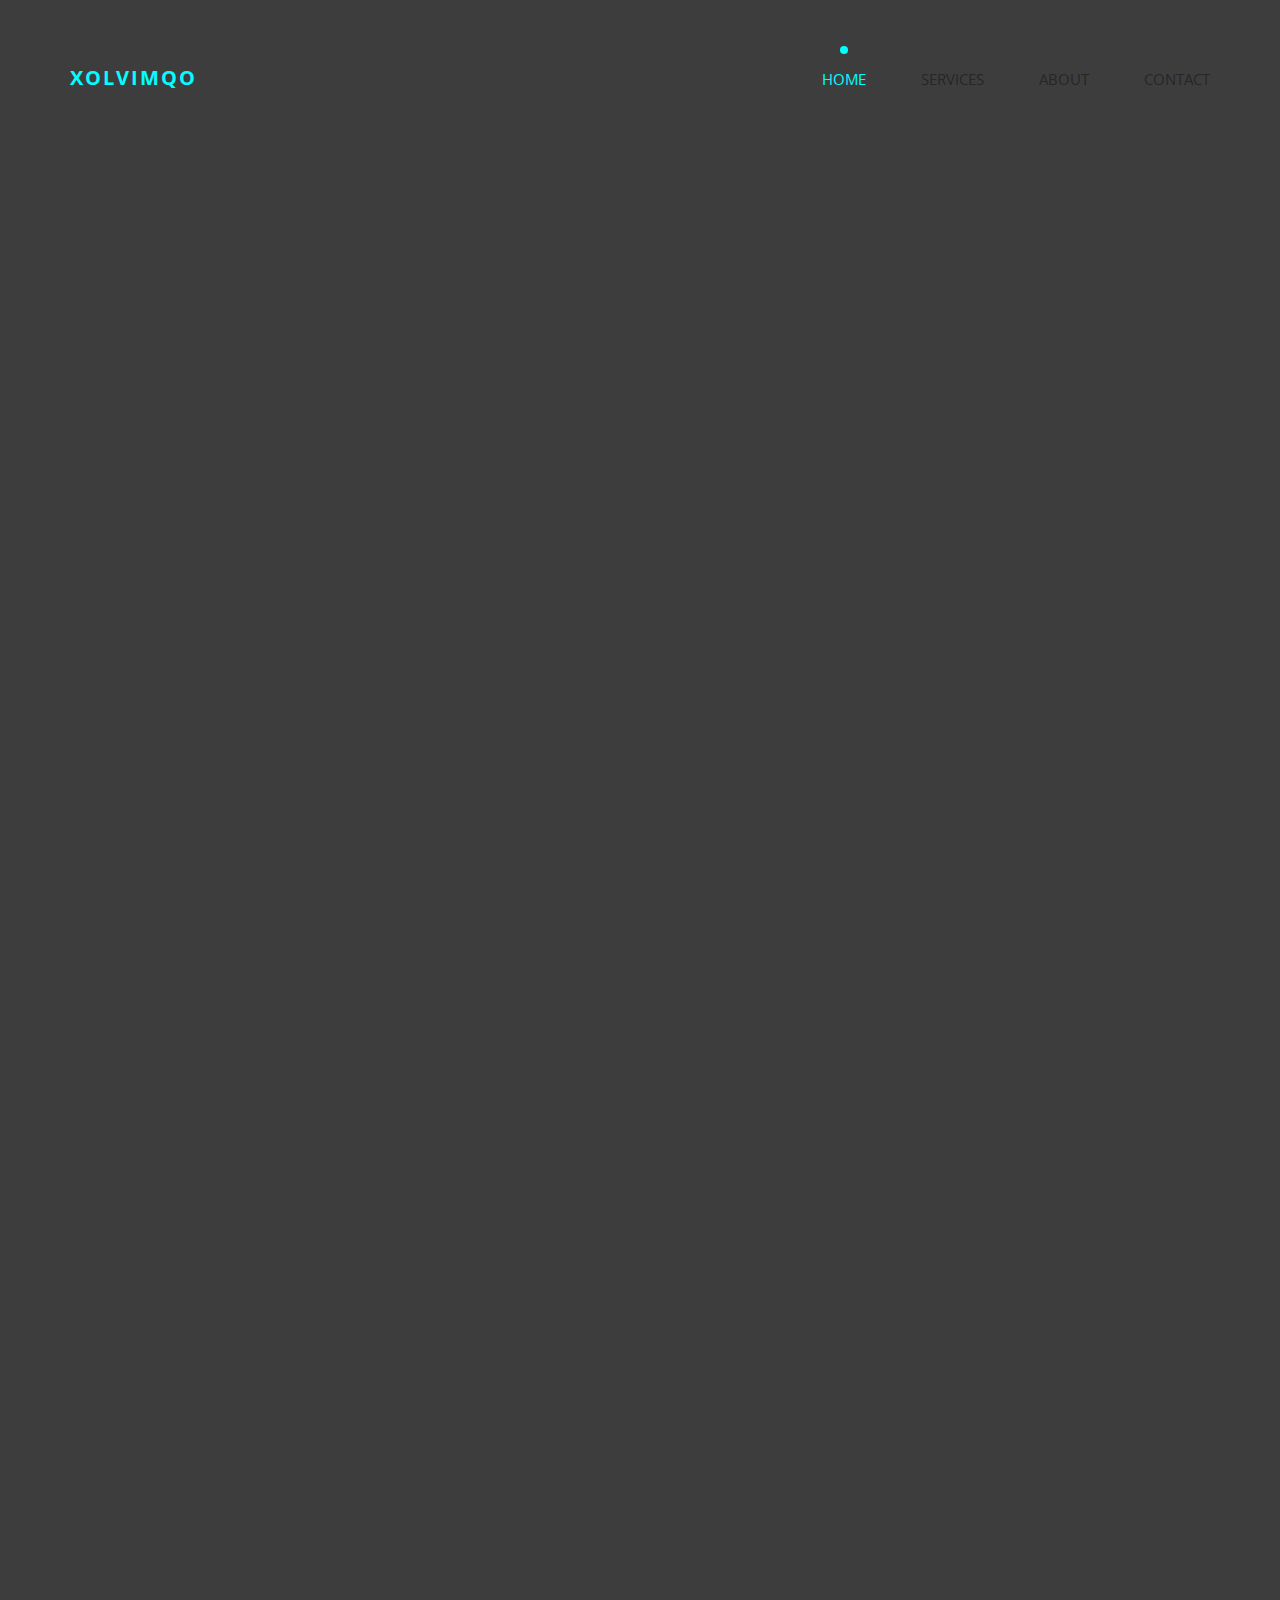
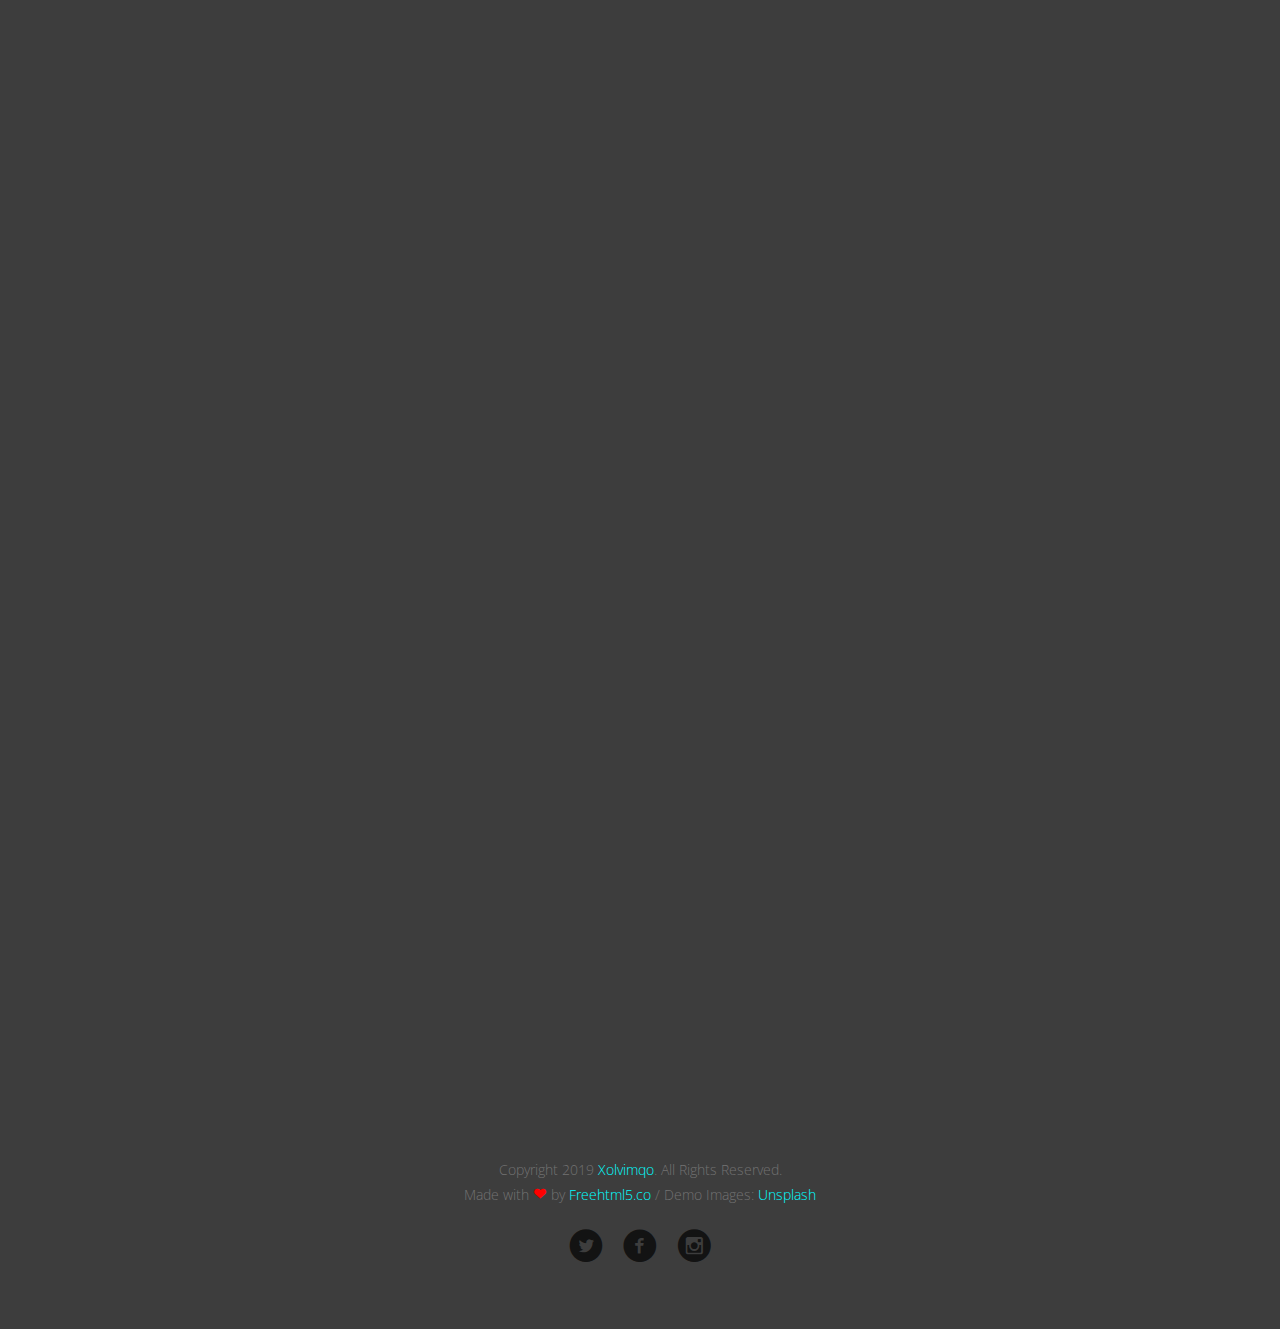
<file: MediaRelation - Website Assignment/index.html>
<!DOCTYPE html>
<!--[if lt IE 7]>      <html class="no-js lt-ie9 lt-ie8 lt-ie7"> <![endif]-->
<!--[if IE 7]>         <html class="no-js lt-ie9 lt-ie8"> <![endif]-->
<!--[if IE 8]>         <html class="no-js lt-ie9"> <![endif]-->
<!--[if gt IE 8]><!--> <html class="no-js"> <!--<![endif]-->
	<head>
	<meta charset="utf-8">
	<meta http-equiv="X-UA-Compatible" content="IE=edge">
	<title>Xolvimqo Studio &mdash; Home</title>
	<meta name="viewport" content="width=device-width, initial-scale=1">
	<meta name="description" content="Media Relation - Company Website Assignment" />
	<meta name="keywords" content="Software, Design, Application, Android, iOS, Website, Development" />
	<meta name="author" content="Yu-Ming(Terry) Gu" />

  <!--
	//////////////////////////////////////////////////////

	FREE HTML5 TEMPLATE
	DESIGNED & DEVELOPED by FREEHTML5.CO

	Website: 		http://freehtml5.co/
	Email: 			info@freehtml5.co
	Twitter: 		http://twitter.com/fh5co
	Facebook: 		https://www.facebook.com/fh5co

	//////////////////////////////////////////////////////
	 -->

  	<!-- Facebook and Twitter integration -->
	<meta property="og:title" content=""/>
	<meta property="og:image" content=""/>
	<meta property="og:url" content=""/>
	<meta property="og:site_name" content=""/>
	<meta property="og:description" content=""/>
	<meta name="twitter:title" content="" />
	<meta name="twitter:image" content="" />
	<meta name="twitter:url" content="" />
	<meta name="twitter:card" content="" />

	<!-- Place favicon.ico and apple-touch-icon.png in the root directory -->
	<link rel="shortcut icon" href="favicon.ico">

	<link href='https://fonts.googleapis.com/css?family=Open+Sans:400,300,700' rel='stylesheet' type='text/css'>

	<!-- Animate.css -->
	<link rel="stylesheet" href="css/animate.css">
	<!-- Icomoon Icon Fonts-->
	<link rel="stylesheet" href="css/icomoon.css">
	<!-- Bootstrap  -->
	<link rel="stylesheet" href="css/bootstrap.css">
	<!-- Owl Carousel -->
	<link rel="stylesheet" href="css/owl.carousel.min.css">
	<link rel="stylesheet" href="css/owl.theme.default.min.css">

	<link rel="stylesheet" href="css/style.css">


	<!-- Modernizr JS -->
	<script src="js/modernizr-2.6.2.min.js"></script>
	<!-- FOR IE9 below -->
	<!--[if lt IE 9]>
	<script src="js/respond.min.js"></script>
	<![endif]-->

	</head>
	<body>
	<div class="box-wrap">
		<header role="banner" id="fh5co-header">
			<div class="container">
				<nav class="navbar navbar-default">
					<div class="row">
						<div class="col-md-3">
							<div class="fh5co-navbar-brand">
								<a class="fh5co-logo" href="index.html">Xolvimqo</a>
							</div>
						</div>
						<div class="col-md-9 main-nav">
							<ul class="nav text-right">
								<li class="active"><a href="index.html"><span>Home</span></a></li>
								<li><a href="services.html">Services</a></li>
								<li><a href="about.html">About</a></li>
								<li><a href="contact.html">Contact</a></li>
							</ul>
						</div>
					</div>
				</nav>
		  </div>
		</header>
		<!-- END: header -->
		<div class="owl-carousel owl-carousel1 owl-carousel-fullwidth fh5co-light-arrow animate-box" data-animate-effect="fadeIn">
			<div class="item"><a href="images/code-820275_128.jpg" class="image-popup"><img src="images/code-820275_128.jpg" alt="image"></a></div>
			<div class="item"><a href="images/whatsapp-interface-1660652_1280.png" class="image-popup"><img src="images/whatsapp-interface-1660652_1280.png" alt="image"></a></div>
			<div class="item"><a href="images/webdesign-3411373_1280.jpg" class="image-popup"><img src="images/webdesign-3411373_1280.jpg" alt="image"></a></div>
			<div class="item"><a href="images/code-820275_1280.jpg" class="image-popup"><img src="images/code-820275_1280.jpg" alt="image"></a></div>
			<div class="item"><a href="images/office-925152_1280.jpg" class="image-popup"><img src="images/office-925152_1280.jpg" alt="image"></a></div>
		</div>
		<div id="fh5co-media-section">
			<div class="container">
				<div class="row animate-box">
					<div class="col-md-8 col-md-offset-2 text-center heading-section">
						<h3>Welcome to Xolvimqo Studio</h3>
						<p>Are you looking for help to design and develop your websites, applications, video games? We provide customized alternatives to fit your demands.</p>
					</div>
				</div>
				<div class="row">
					<div class="col-md-7 animate-box">
						<div class="fh5co-cover" style="background-image: url(images/work-1.jpg);">
							<div class="desc">
								<section id="Press" name="Press">
									<h4>Press</h4>
									<h5>Coding Summer Camp for Teenagers</h5>
									<p>
										Posted on June 15, 2022 - Xolvimqo Studio will host a coding summer camp for teenagers. 
										<a href="docs/News Release Template.pdf" target="_blank">Read more</a>
									</p>
								</section>
								<section id="Extras" name="Extras">
									<br>
									<h4>Extras</h4>
									<h5>Infographic of Satisfactory Rates</h5>
									<p>
										Customers' Satisfactory Rates for Services, and noted as third fast growing company in 2021.
										<a href="images/infogr_42674447.png" target="_blank">Read more</a>
									</p>
								</section>
							</div>
						</div>
					</div>
					<div class="col-md-5">
						<div class="fh5co-cover">
							<div class="fh5co-cover-hero animate-box">
								<div class="fh5co-cover-thumb"><img src="images/security-2168233_640.jpg" alt="Security"></div>
								<div class="desc-thumb">
									<p>Using Secure Development Lifecycle to provide reliable products.</p>
									<span>Security</span>
								</div>
							</div>

							<div class="fh5co-cover-hero animate-box">
								<div class="fh5co-cover-thumb"><img src="images/ux-787980_640.jpg" alt="User experience"></div>
								<div class="desc-thumb">
									<p>Using user experience to design clear and efficient user interfaces.</p>
									<span>User Experience</span>
								</div>
							</div>

							<div class="fh5co-cover-hero animate-box">
								<div class="fh5co-cover-thumb"><img src="images/electricity-624569_640.jpg" alt="Efficiency"></div>
								<div class="desc-thumb">
									<p>Using commands and formats to make our codes short and readable.</p>
									<span>Efficiency</span>
								</div>
							</div>
						</div>
					</div>
				</div>
			</div>
		</div>
		<!-- END fh5co-media-section -->
		<div id="fh5co-intro-section">
			<div class="fh5co-intro-cover text-center animate-box" data-animate-effect="fadeIn" data-stellar-background-ratio="0.5" style="background-image: url(images/intro.jpg);">
				<a href="#" class="btn">Serving You Is Our First Priority</a>
			</div>
		</div>
		<!-- END fh5co-intro-section -->
		<div id="fh5co-product-section" style="display: none;">
			<div class="container">
				<div class="row">
					<div class="col-md-8 col-md-offset-2 text-center heading-section animate-box">
						<h3>Products</h3>
						<p>Far far away, behind the word mountains, far from the countries Vokalia, there live the blind texts. Separated they live in Bookmarksgrove right at the coast of the Semantics, a large language ocean.</p>
					</div>
				</div>
				<div class="owl-carousel owl-carousel2">
					<div class="item animate-box"><a href="images/product-1.jpg" class="image-popup"><img src="images/product-1.jpg" alt="image"></a></div>
					<div class="item animate-box"><a href="images/product-2.jpg" class="image-popup"><img src="images/product-2.jpg" alt="image"></a></div>
					<div class="item animate-box"><a href="images/product-3.jpg" class="image-popup"><img src="images/product-3.jpg" alt="image"></a></div>
					<div class="item animate-box"><a href="images/product-4.jpg" class="image-popup"><img src="images/product-4.jpg" alt="image"></a></div>
					<div class="item animate-box"><a href="images/product-1.jpg" class="image-popup"><img src="images/product-1.jpg" alt="image"></a></div>
					<div class="item animate-box"><a href="images/product-2.jpg" class="image-popup"><img src="images/product-2.jpg" alt="image"></a></div>
					<div class="item animate-box"><a href="images/product-3.jpg" class="image-popup"><img src="images/product-3.jpg" alt="image"></a></div>
					<div class="item animate-box"><a href="images/product-4.jpg" class="image-popup"><img src="images/product-4.jpg" alt="image"></a></div>
					<div class="item animate-box"><a href="images/product-1.jpg" class="image-popup"><img src="images/product-1.jpg" alt="image"></a></div>
					<div class="item animate-box"><a href="images/product-2.jpg" class="image-popup"><img src="images/product-2.jpg" alt="image"></a></div>
					<div class="item animate-box"><a href="images/product-3.jpg" class="image-popup"><img src="images/product-3.jpg" alt="image"></a></div>
					<div class="item animate-box"><a href="images/product-4.jpg" class="image-popup"><img src="images/product-2.jpg" alt="image"></a></div>
				</div>
			</div>
		</div>
		<!-- END fh5co-product-section -->
		<div id="fh5co-section" class="fh5co-grey-section" style="display: none;">
			<div class="container">
				<div class="row">
					<div class="col-md-4 animate-box">
						<div class="fh5co-inner">
							<i class="icon-shield"></i>
							<div class="holder-section">
								<h3>About Us</h3>
								<p>Far far away, behind the word mountains, far from the countries Vokalia and Consonantia, there live the blind texts. </p>
							</div>
						</div>
					</div>
					<div class="col-md-4 animate-box">
						<div class="fh5co-inner">
							<i class="icon-strategy"></i>
							<div class="holder-section">
								<h3>What We Doe</h3>
								<p>Far far away, behind the word mountains, far from the countries Vokalia and Consonantia, there live the blind texts. </p>
							</div>
						</div>
					</div>
					<div class="col-md-4 animate-box">
						<div class="fh5co-inner">
							<i class="icon-bike"></i>
							<div class="holder-section">
								<h3>Why We Choose Us</h3>
								<p>Far far away, behind the word mountains, far from the countries Vokalia and Consonantia, there live the blind texts. </p>
							</div>
						</div>
					</div>
				</div>
			</div>
		</div>
		<footer>
			<div id="footer">
				<div class="container">
					<div class="row">
						<div class="col-md-6 col-md-offset-3 text-center">
							<p>Copyright 2019 <a href="index.html">Xolvimqo</a>. All Rights Reserved. <br>Made with <i class="icon-heart3 love"></i> by <a href="http://freehtml5.co/" target="_blank">Freehtml5.co</a> / Demo Images: <a href="https://unsplash.com/" target="_blank">Unsplash</a></p>
							<p class="fh5co-social-icons">
								<a href="#"><i class="icon-twitter-with-circle"></i></a>
								<a href="#"><i class="icon-facebook-with-circle"></i></a>
								<a href="#"><i class="icon-instagram-with-circle"></i></a>
							</p>
						</div>
					</div>
				</div>
			</div>
		</footer>
	</div>
	<!-- END: box-wrap -->

	<!-- jQuery -->
	<script src="js/jquery.min.js"></script>
	<!-- jQuery Easing -->
	<script src="js/jquery.easing.1.3.js"></script>
	<!-- Bootstrap -->
	<script src="js/bootstrap.min.js"></script>
	<!-- Owl carousel -->
		<script src="js/owl.carousel.min.js"></script>
	<!-- Waypoints -->
	<script src="js/jquery.waypoints.min.js"></script>
	<!-- Parallax Stellar -->
	<script src="js/jquery.stellar.min.js"></script>

	<!-- Main JS (Do not remove) -->
	<script src="js/main.js"></script>

	<script src="js/modal.js"></script>

	</body>
</html>
</file>
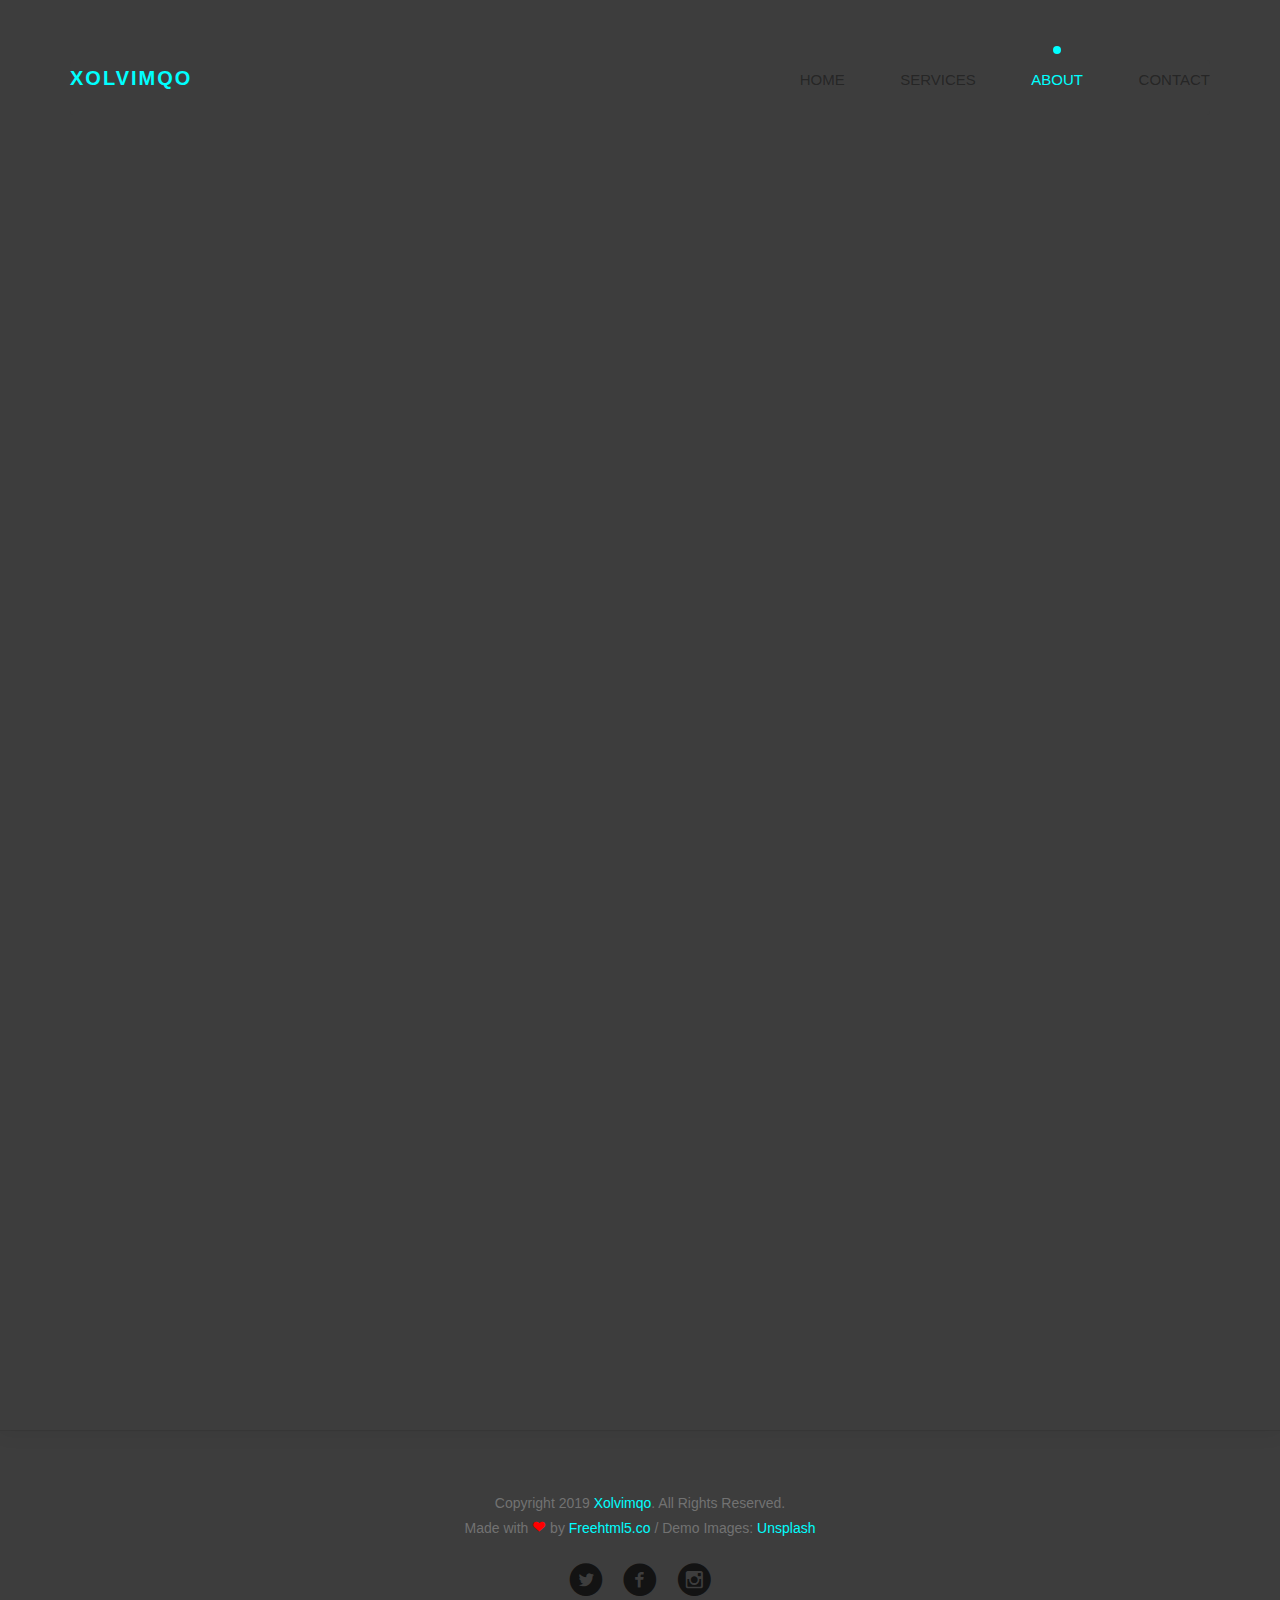
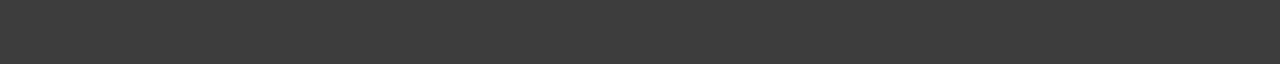
<file: MediaRelation - Website Assignment/about.html>
<!DOCTYPE html>
<!--[if lt IE 7]>      <html class="no-js lt-ie9 lt-ie8 lt-ie7"> <![endif]-->
<!--[if IE 7]>         <html class="no-js lt-ie9 lt-ie8"> <![endif]-->
<!--[if IE 8]>         <html class="no-js lt-ie9"> <![endif]-->
<!--[if gt IE 8]><!--> <html class="no-js"> <!--<![endif]-->
	<head>
	<meta charset="utf-8">
	<meta http-equiv="X-UA-Compatible" content="IE=edge">
	<title>Xolvimqo Studio &mdash; About</title>
	<meta name="viewport" content="width=device-width, initial-scale=1">
	<meta name="description" content="Media Relation - Company Website Assignment" />
	<meta name="keywords" content="Software, Design, Application, Android, iOS, Website, Development" />
	<meta name="author" content="Yu-Ming(Terry) Gu" />

  <!--
	//////////////////////////////////////////////////////

	FREE HTML5 TEMPLATE
	DESIGNED & DEVELOPED by FREEHTML5.CO

	Website: 		http://freehtml5.co/
	Email: 			info@freehtml5.co
	Twitter: 		http://twitter.com/fh5co
	Facebook: 		https://www.facebook.com/fh5co

	//////////////////////////////////////////////////////
	 -->

  	<!-- Facebook and Twitter integration -->
	<meta property="og:title" content=""/>
	<meta property="og:image" content=""/>
	<meta property="og:url" content=""/>
	<meta property="og:site_name" content=""/>
	<meta property="og:description" content=""/>
	<meta name="twitter:title" content="" />
	<meta name="twitter:image" content="" />
	<meta name="twitter:url" content="" />
	<meta name="twitter:card" content="" />

	<!-- Place favicon.ico and apple-touch-icon.png in the root directory -->
	<link rel="shortcut icon" href="favicon.ico">

	<!-- <link href='https://fonts.googleapis.com/css?family=Open+Sans:400,300,700' rel='stylesheet' type='text/css'> -->

	<!-- Animate.css -->
	<link rel="stylesheet" href="css/animate.css">
	<!-- Icomoon Icon Fonts-->
	<link rel="stylesheet" href="css/icomoon.css">
	<!-- Bootstrap  -->
	<link rel="stylesheet" href="css/bootstrap.css">
	<!-- Owl Carousel -->
	<link rel="stylesheet" href="css/owl.carousel.min.css">
	<link rel="stylesheet" href="css/owl.theme.default.min.css">

	<link rel="stylesheet" href="css/style.css">


	<!-- Modernizr JS -->
	<script src="js/modernizr-2.6.2.min.js"></script>
	<!-- FOR IE9 below -->
	<!--[if lt IE 9]>
	<script src="js/respond.min.js"></script>
	<![endif]-->

	</head>
	<body>
	<div class="box-wrap">
		<header role="banner" id="fh5co-header">
			<div class="container">
				<nav class="navbar navbar-default">
					<div class="row">
						<div class="col-md-3">
							<div class="fh5co-navbar-brand">
								<a class="fh5co-logo" href="index.html">Xolvimqo</a>
							</div>
						</div>
						<div class="col-md-9 main-nav">
							<ul class="nav text-right">
								<li><a href="index.html"><span>Home</span></a></li>
								<li><a href="services.html">Services</a></li>
								<li class="active"><a href="about.html">About</a></li>
								<li><a href="contact.html">Contact</a></li>
							</ul>
						</div>
					</div>
				</nav>
		  </div>
		</header>
		<!-- END: header -->
		<div id="fh5co-intro-section" class="section-overlay animate-box" data-animate-effect="fadeIn">
			<div class="fh5co-intro-cover text-center" data-stellar-background-ratio="0.5" style="background-image: url(images/intro.jpg);">
				<div class="container">
					<div class="row">
						<div class="col-md-8 col-md-offset-2 float-overlay">
							<h2>About Us</h2>
							<h3>Xolvimqo Studio is a mobile software studio, which has many customers all over the world. </h3>
						</div>
					</div>
				</div>
			</div>
		</div>
		<!-- END fh5co-intro-section -->
		<div id="fh5co-section">
			<div class="container">
				<div class="row">
					<div class="col-md-9">
						<div class="about-section">
							<h3 class="animate-box">Company Background</h3>
							<img class="display-left animate-box" src="images/about.jpg" alt="about" style="display: none;">
							<p class="animate-box">Xolvimqo Studio is a new and small studio, but it is growing dramatically. It has participated in developments of many well-known software and video games such as QuantumCoin, Original Fantasy VV, Pixelflex, and so on. We also have our own success products like XoHello and XoPlayground, which have massive users from the Earth, Moon, and Mars. We also care about our users’ mental health and natural conservation, and we have invested mental treatments and wildlife protections that are already combined with our services.</p>
							<img class="display-right animate-box" src="images/about.jpg" alt="about" style="display: none;">
							<div class="col-md-6 animate-box">
								<h3>Mission</h3>
								<p>Our <b>mission</b> is to build a software studio that can let people request their websites, applications, video games, and graphic designs, I will also research new information to stimulate innovative ideas. </p>
							</div>
							<div class="col-md-6 animate-box">
								<h3>Vision</h3>
								<p>Our <b>vision</b> is to find unfair advantages that can make my studio different from others and new ways to solve problems.</p>
							</div>
							<div class="col-md-6 animate-box">
								<h3>Values</h3>
								<p>Our <b>values</b> are making life easier, convenient, and friendly in the world.</p>
							</div>
						</div>
					</div>
					</div>
				</div>
			</div>
		</div>
		<footer>
			<div id="footer" class="fh5co-border-line">
				<div class="container">
					<div class="row">
						<div class="col-md-6 col-md-offset-3 text-center">
							<p>Copyright 2019 <a href="index.html">Xolvimqo</a>. All Rights Reserved. <br>Made with <i class="icon-heart3 love"></i> by <a href="http://freehtml5.co/" target="_blank">Freehtml5.co</a> / Demo Images: <a href="https://unsplash.com/" target="_blank">Unsplash</a></p>
							<p class="fh5co-social-icons">
								<a href="#"><i class="icon-twitter-with-circle"></i></a>
								<a href="#"><i class="icon-facebook-with-circle"></i></a>
								<a href="#"><i class="icon-instagram-with-circle"></i></a>
							</p>
						</div>
					</div>
				</div>
			</div>
		</footer>
	</div>
	<!-- END: box-wrap -->

	<!-- jQuery -->
	<script src="js/jquery.min.js"></script>
	<!-- jQuery Easing -->
	<script src="js/jquery.easing.1.3.js"></script>
	<!-- Bootstrap -->
	<script src="js/bootstrap.min.js"></script>
	<!-- Owl carousel -->
		<script src="js/owl.carousel.min.js"></script>
	<!-- Waypoints -->
	<script src="js/jquery.waypoints.min.js"></script>
	<!-- Parallax Stellar -->
	<script src="js/jquery.stellar.min.js"></script>

	<!-- Main JS (Do not remove) -->
	<script src="js/main.js"></script>

	</body>
</html>
</file>
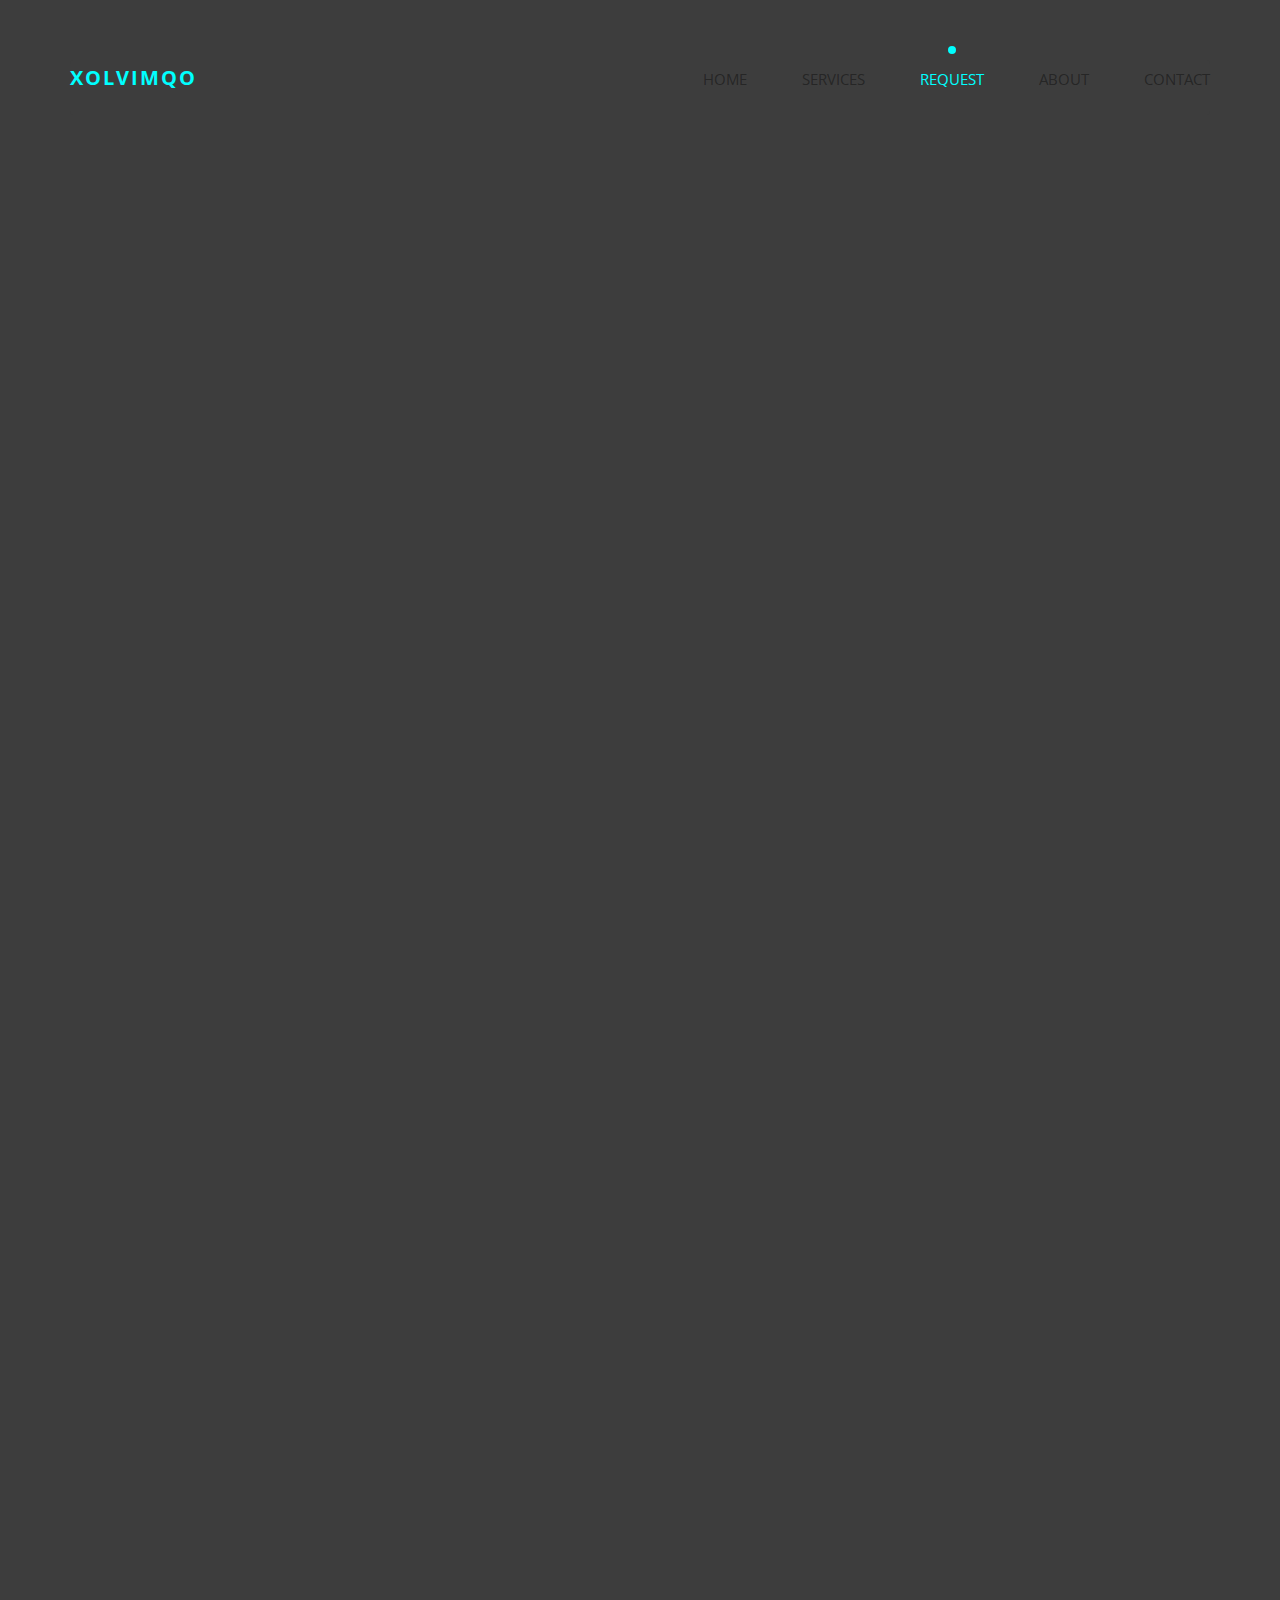
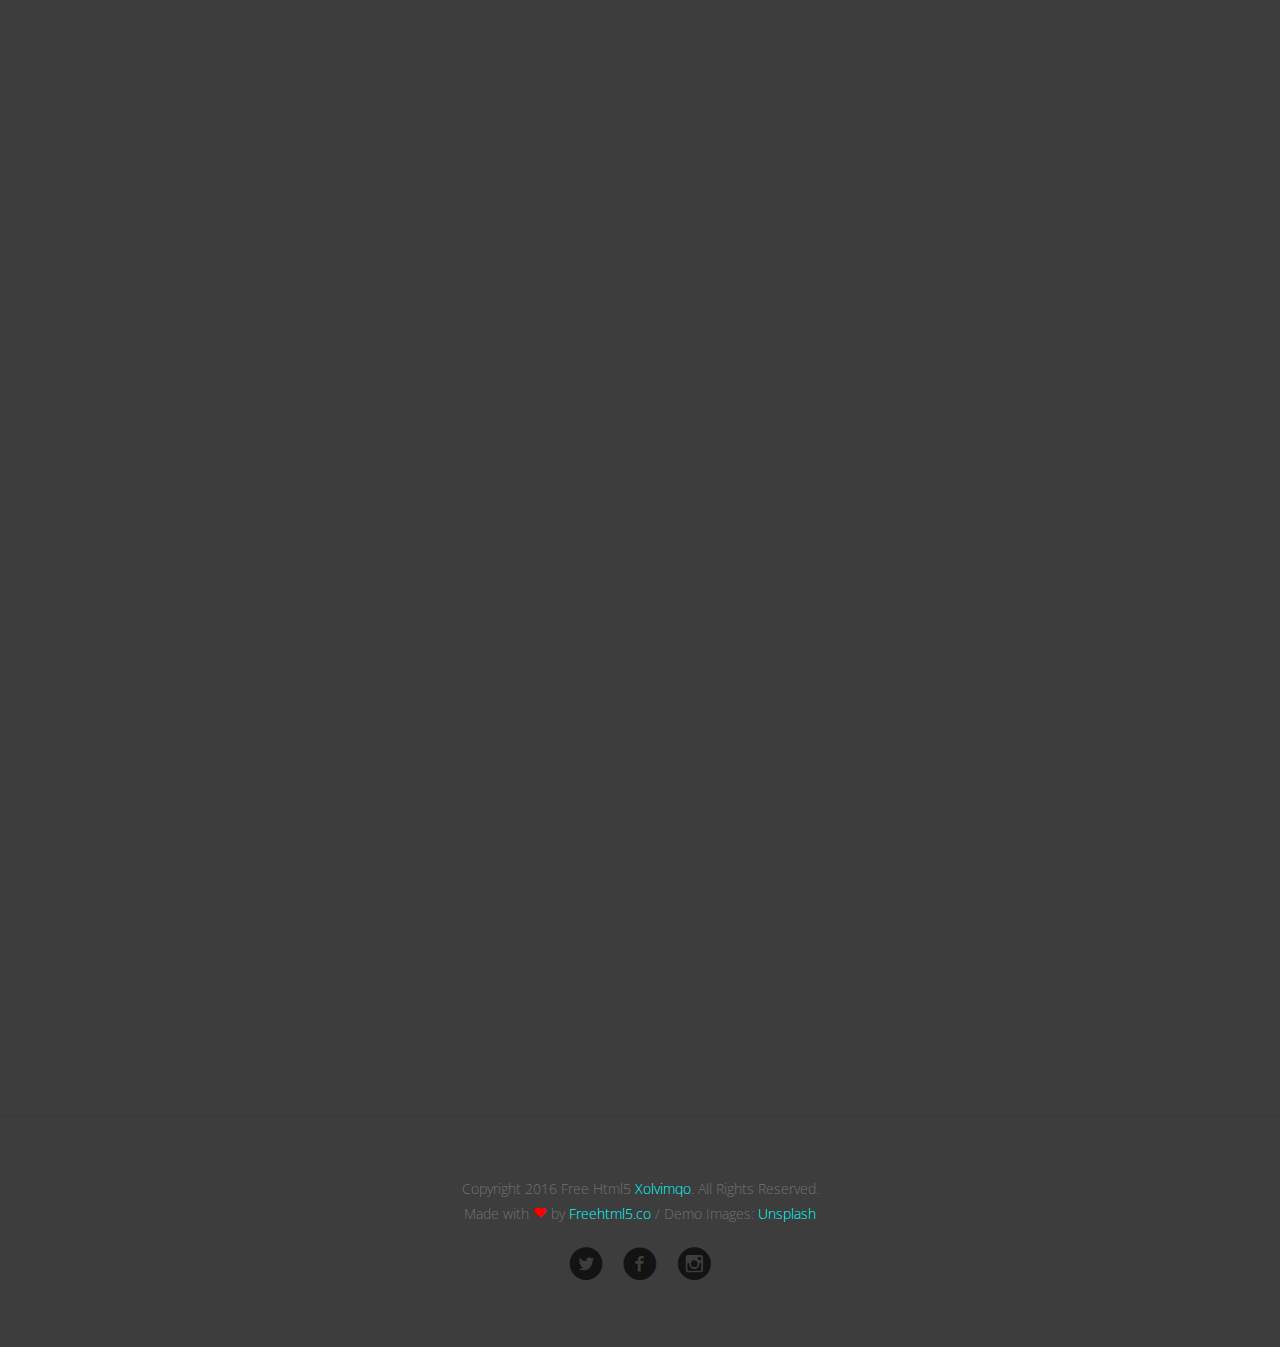
<file: MediaRelation - Website Assignment/product.html>
<!DOCTYPE html>
<!--[if lt IE 7]>      <html class="no-js lt-ie9 lt-ie8 lt-ie7"> <![endif]-->
<!--[if IE 7]>         <html class="no-js lt-ie9 lt-ie8"> <![endif]-->
<!--[if IE 8]>         <html class="no-js lt-ie9"> <![endif]-->
<!--[if gt IE 8]><!--> <html class="no-js"> <!--<![endif]-->
	<head>
	<meta charset="utf-8">
	<meta http-equiv="X-UA-Compatible" content="IE=edge">
	<title>Xolvimqo Studio &mdash; Request</title>
	<meta name="viewport" content="width=device-width, initial-scale=1">
	<meta name="description" content="Media Relation - Company Website Assignment" />
	<meta name="keywords" content="Software, Design, Application, Android, iOS, Website, Development" />
	<meta name="author" content="Yu-Ming(Terry) Gu" />

  <!--
	//////////////////////////////////////////////////////

	FREE HTML5 TEMPLATE
	DESIGNED & DEVELOPED by FREEHTML5.CO

	Website: 		http://freehtml5.co/
	Email: 			info@freehtml5.co
	Twitter: 		http://twitter.com/fh5co
	Facebook: 		https://www.facebook.com/fh5co

	//////////////////////////////////////////////////////
	 -->

  	<!-- Facebook and Twitter integration -->
	<meta property="og:title" content=""/>
	<meta property="og:image" content=""/>
	<meta property="og:url" content=""/>
	<meta property="og:site_name" content=""/>
	<meta property="og:description" content=""/>
	<meta name="twitter:title" content="" />
	<meta name="twitter:image" content="" />
	<meta name="twitter:url" content="" />
	<meta name="twitter:card" content="" />

	<!-- Place favicon.ico and apple-touch-icon.png in the root directory -->
	<link rel="shortcut icon" href="favicon.ico">

	<link href='https://fonts.googleapis.com/css?family=Open+Sans:400,300,700' rel='stylesheet' type='text/css'>

	<!-- Animate.css -->
	<link rel="stylesheet" href="css/animate.css">
	<!-- Icomoon Icon Fonts-->
	<link rel="stylesheet" href="css/icomoon.css">
	<!-- Bootstrap  -->
	<link rel="stylesheet" href="css/bootstrap.css">
	<!-- Owl Carousel -->
	<link rel="stylesheet" href="css/owl.carousel.min.css">
	<link rel="stylesheet" href="css/owl.theme.default.min.css">

	<link rel="stylesheet" href="css/style.css">


	<!-- Modernizr JS -->
	<script src="js/modernizr-2.6.2.min.js"></script>
	<!-- FOR IE9 below -->
	<!--[if lt IE 9]>
	<script src="js/respond.min.js"></script>
	<![endif]-->

	</head>
	<body>
	<div class="box-wrap">
		<header role="banner" id="fh5co-header">
			<div class="container">
				<nav class="navbar navbar-default">
					<div class="row">
						<div class="col-md-3">
							<div class="fh5co-navbar-brand">
								<a class="fh5co-logo" href="index.html">Xolvimqo</a>
							</div>
						</div>
						<div class="col-md-9 main-nav">
							<ul class="nav text-right">
								<li><a href="index.html"><span>Home</span></a></li>
								<li><a href="services.html">Services</a></li>
								<li class="active"><a href="product.html">Request</a></li>
								<li><a href="about.html">About</a></li>
								<li><a href="contact.html">Contact</a></li>
							</ul>
						</div>
					</div>
				</nav>
		  </div>
		</header>
		<!-- END: header -->
		<div id="fh5co-intro-section" class="section-overlay animate-box" data-animate-effect="fadeIn">
			<div class="fh5co-intro-cover text-center" data-stellar-background-ratio="0.5" style="background-image: url(images/intro.jpg);">
				<div class="container">
					<div class="row">
						<div class="col-md-8 col-md-offset-2 float-overlay">
							<h2>Our Products</h2>
							<h3>Separated they live in Bookmarksgrove right at the coast of the Semantics, a large language ocean.</h3>
						</div>
					</div>
				</div>
			</div>
		</div>
		<!-- END fh5co-intro-section -->
		<div id="fh5co-product-section">
			<div class="container">
				<div class="row">
					<div class="product-inner">
						<div class="col-md-4 animate-box">
							<div class="desc">
								<h3><a href="#">Product Title</a></h3>
								<p>Separated they live in Bookmarksgrove right at the coast of the Semantics, a large language ocean. Far far away, behind the word mountains, far from the countries Vokalia, there live the blind texts. Separated they live in Bookmarksgrove right at the coast of the Semantics, a large language ocean.</p>
							</div>
						</div>
						<div class="col-md-8 animate-box">
							<figure>
								<a href="#"><img class="img-responsive" src="images/product-2.jpg" alt="product"></a>
							</figure>
						</div>
					</div>
					<div class="product-inner">
						<div class="col-md-4 col-md-push-8 animate-box">
							<div class="desc">
								<h3><a href="#">Product Title</a></h3>
								<p>Separated they live in Bookmarksgrove right at the coast of the Semantics, a large language ocean. Far far away, behind the word mountains, far from the countries Vokalia, there live the blind texts. Separated they live in Bookmarksgrove right at the coast of the Semantics, a large language ocean.</p>
							</div>
						</div>
						<div class="col-md-8 col-md-pull-4 animate-box">
							<figure>
								<a href="#"><img class="img-responsive" src="images/product-3.jpg" alt="product"></a>
							</figure>
						</div>
					</div>
					<div class="product-inner">
						<div class="col-md-4 animate-box">
							<div class="desc">
								<h3><a href="#">Product Title</a></h3>
								<p>Separated they live in Bookmarksgrove right at the coast of the Semantics, a large language ocean. Far far away, behind the word mountains, far from the countries Vokalia, there live the blind texts. Separated they live in Bookmarksgrove right at the coast of the Semantics, a large language ocean.</p>
							</div>
						</div>
						<div class="col-md-8 animate-box">
							<figure>
								<a href="#"><img class="img-responsive" src="images/product-4.jpg" alt="product"></a>
							</figure>
						</div>
					</div>
				</div>
			</div>
		</div>
		<footer>
			<div id="footer" class="fh5co-border-line">
				<div class="container">
					<div class="row">
						<div class="col-md-6 col-md-offset-3 text-center">
							<p>Copyright 2016 Free Html5 <a href="index.html">Xolvimqo</a>. All Rights Reserved. <br>Made with <i class="icon-heart3 love"></i> by <a href="http://freehtml5.co/" target="_blank">Freehtml5.co</a> / Demo Images: <a href="https://unsplash.com/" target="_blank">Unsplash</a></p>
							<p class="fh5co-social-icons">
								<a href="#"><i class="icon-twitter-with-circle"></i></a>
								<a href="#"><i class="icon-facebook-with-circle"></i></a>
								<a href="#"><i class="icon-instagram-with-circle"></i></a>
							</p>
						</div>
					</div>
				</div>
			</div>
		</footer>
	</div>
	<!-- END: box-wrap -->

	<!-- jQuery -->
	<script src="js/jquery.min.js"></script>
	<!-- jQuery Easing -->
	<script src="js/jquery.easing.1.3.js"></script>
	<!-- Bootstrap -->
	<script src="js/bootstrap.min.js"></script>
	<!-- Owl carousel -->
		<script src="js/owl.carousel.min.js"></script>
	<!-- Waypoints -->
	<script src="js/jquery.waypoints.min.js"></script>
	<!-- Parallax Stellar -->
	<script src="js/jquery.stellar.min.js"></script>

	<!-- Main JS (Do not remove) -->
	<script src="js/main.js"></script>

	</body>
</html>
</file>
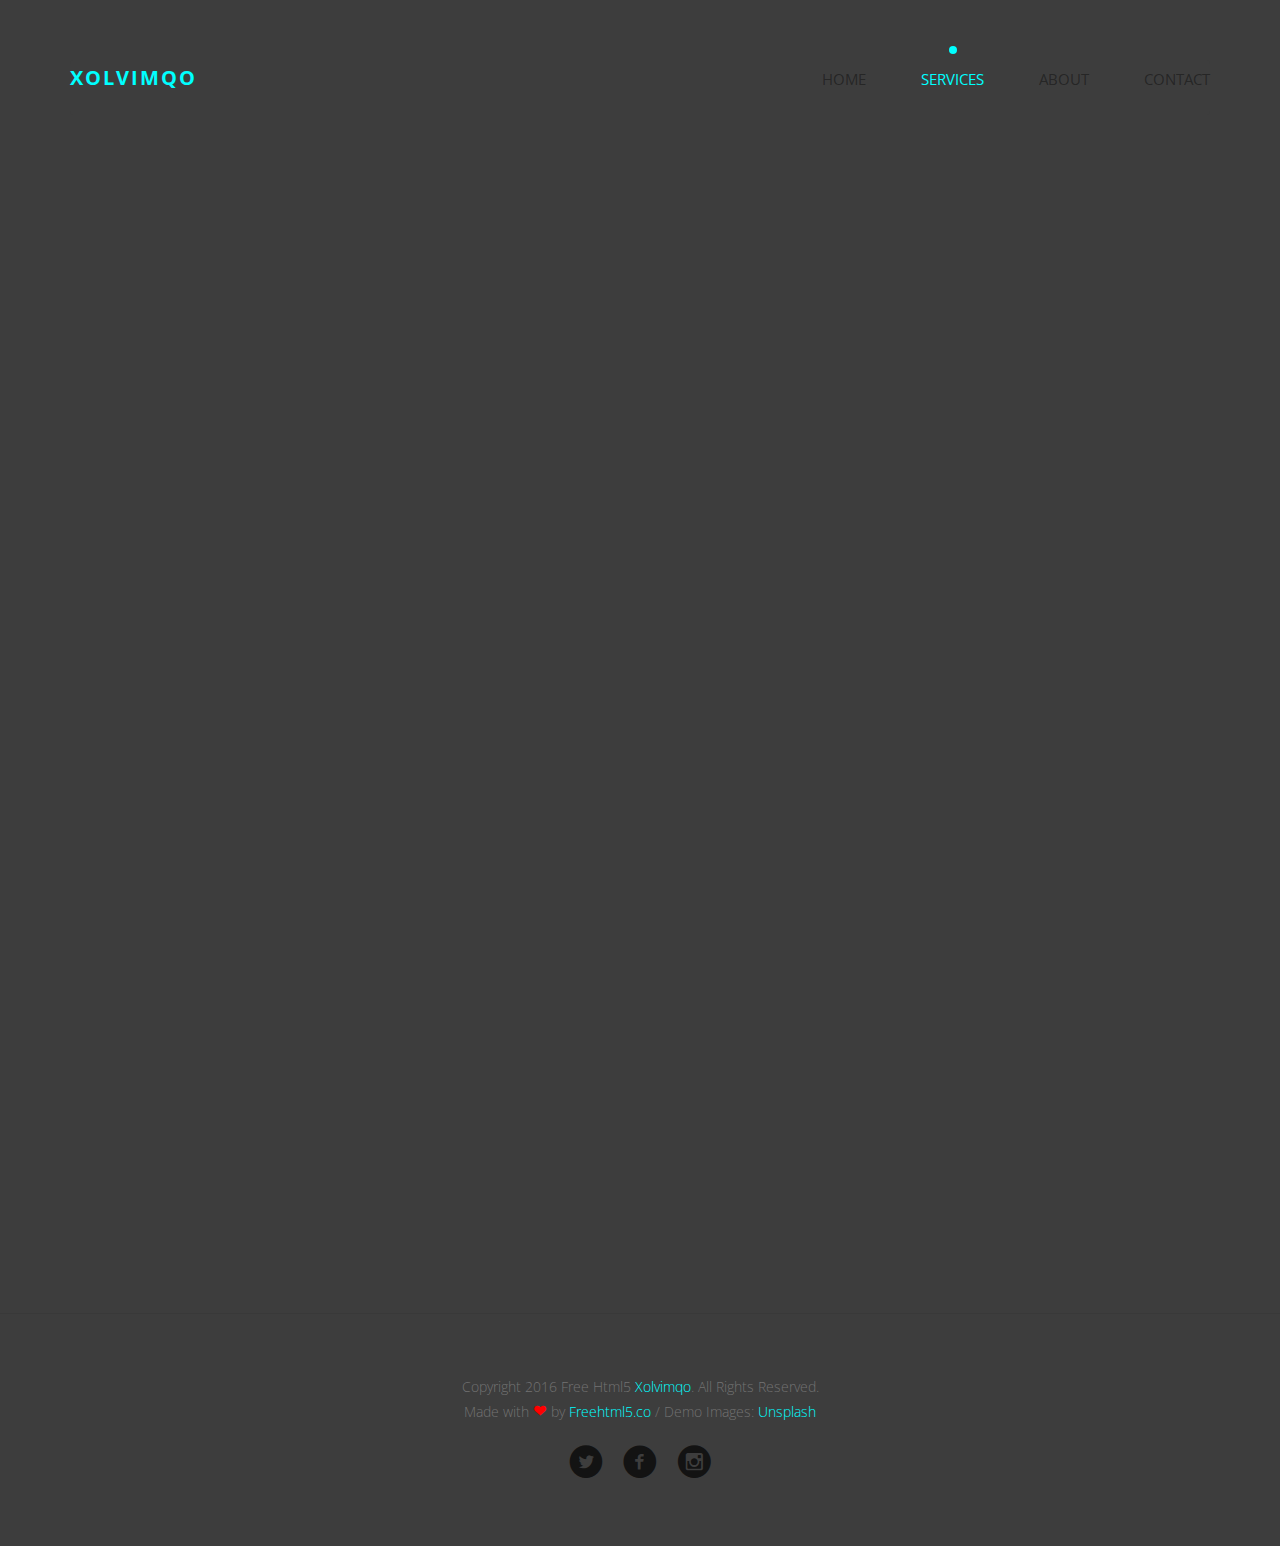
<file: MediaRelation - Website Assignment/services.html>
<!DOCTYPE html>
<!--[if lt IE 7]>      <html class="no-js lt-ie9 lt-ie8 lt-ie7"> <![endif]-->
<!--[if IE 7]>         <html class="no-js lt-ie9 lt-ie8"> <![endif]-->
<!--[if IE 8]>         <html class="no-js lt-ie9"> <![endif]-->
<!--[if gt IE 8]><!--> <html class="no-js"> <!--<![endif]-->
	<head>
	<meta charset="utf-8">
	<meta http-equiv="X-UA-Compatible" content="IE=edge">
	<title>Xolvimqo Studio &mdash; Services</title>
	<meta name="viewport" content="width=device-width, initial-scale=1">
	<meta name="description" content="Media Relation - Company Website Assignment" />
	<meta name="keywords" content="Software, Design, Application, Android, iOS, Website, Development" />
	<meta name="author" content="Yu-Ming(Terry) Gu" />

  <!--
	//////////////////////////////////////////////////////

	FREE HTML5 TEMPLATE
	DESIGNED & DEVELOPED by FREEHTML5.CO

	Website: 		http://freehtml5.co/
	Email: 			info@freehtml5.co
	Twitter: 		http://twitter.com/fh5co
	Facebook: 		https://www.facebook.com/fh5co

	//////////////////////////////////////////////////////
	 -->

  	<!-- Facebook and Twitter integration -->
	<meta property="og:title" content=""/>
	<meta property="og:image" content=""/>
	<meta property="og:url" content=""/>
	<meta property="og:site_name" content=""/>
	<meta property="og:description" content=""/>
	<meta name="twitter:title" content="" />
	<meta name="twitter:image" content="" />
	<meta name="twitter:url" content="" />
	<meta name="twitter:card" content="" />

	<!-- Place favicon.ico and apple-touch-icon.png in the root directory -->
	<link rel="shortcut icon" href="favicon.ico">

	<link href='https://fonts.googleapis.com/css?family=Open+Sans:400,300,700' rel='stylesheet' type='text/css'>

	<!-- Animate.css -->
	<link rel="stylesheet" href="css/animate.css">
	<!-- Icomoon Icon Fonts-->
	<link rel="stylesheet" href="css/icomoon.css">
	<!-- Bootstrap  -->
	<link rel="stylesheet" href="css/bootstrap.css">
	<!-- Owl Carousel -->
	<link rel="stylesheet" href="css/owl.carousel.min.css">
	<link rel="stylesheet" href="css/owl.theme.default.min.css">

	<link rel="stylesheet" href="css/style.css">


	<!-- Modernizr JS -->
	<script src="js/modernizr-2.6.2.min.js"></script>
	<!-- FOR IE9 below -->
	<!--[if lt IE 9]>
	<script src="js/respond.min.js"></script>
	<![endif]-->

	</head>
	<body>
	<div class="box-wrap">
		<header role="banner" id="fh5co-header">
			<div class="container">
				<nav class="navbar navbar-default">
					<div class="row">
						<div class="col-md-3">
							<div class="fh5co-navbar-brand">
								<a class="fh5co-logo" href="index.html">Xolvimqo</a>
							</div>
						</div>
						<div class="col-md-9 main-nav">
							<ul class="nav text-right">
								<li><a href="index.html"><span>Home</span></a></li>
								<li class="active"><a href="services.html">Services</a></li>
								<li><a href="about.html">About</a></li>
								<li><a href="contact.html">Contact</a></li>
							</ul>
						</div>
					</div>
				</nav>
		  </div>
		</header>
		<!-- END: header -->
		<div id="fh5co-intro-section" class="section-overlay animate-box" data-animate-effect="fadeIn">
			<div class="fh5co-intro-cover text-center" data-stellar-background-ratio="0.5" style="background-image: url(images/intro.jpg);">
				<div class="container">
					<div class="row">
						<div class="col-md-8 col-md-offset-2 float-overlay">
							<h2>Our Services</h2>
							<h3>We design and develop secure, elegent, and efficient websites and software for you.</h3>
						</div>
					</div>
				</div>
			</div>
		</div>
		<!-- END fh5co-intro-section -->
		<div id="fh5co-section">
			<div class="container">
				<div class="row">
					<div class="col-md-10 col-md-offset-1">
						<div class="col-md-6 animate-box">
							<div class="fh5co-inner fh5co-services">
								<i class="icon-mobile" style="color: antiquewhite;"></i>
								<div class="holder-section">
									<h3>Application Design and Development</h3>
									<p>We offer application design and development on iOS, Android, Windows, and MacOS. <a href="#">Request now</a></p>
								</div>
							</div>
						</div>
						<div class="col-md-6 animate-box">
							<div class="fh5co-inner fh5co-services">
								<i class="icon-laptop" style="color: antiquewhite;"></i>
								<div class="holder-section">
									<h3>Web Design and Development</h3>
									<p>We design and develop websites that can display on PCs, laptops, tablets, and smart phones. </p>
								</div>
							</div>
						</div>
						<div class="col-md-6 animate-box">
							<div class="fh5co-inner fh5co-services">
								<i class="icon-game-controller" style="color: antiquewhite;"></i>
								<div class="holder-section">
									<h3>Video Game Development</h3>
									<p>We also accept request for video game development on iOS and Android. </p>
								</div>
							</div>
						</div>
						<div class="col-md-6 animate-box">
							<div class="fh5co-inner fh5co-services">
								<i class="icon-paintbrush" style="color: antiquewhite;"></i>
								<div class="holder-section">
									<h3>Graphic Design</h3>
									<p>We also provide customized graphic designs that can make unique UI for your websites and software . </p>
								</div>
							</div>
						</div>
					</div>
				</div>
			</div>
		</div>
		<footer>
			<div id="footer" class="fh5co-border-line">
				<div class="container">
					<div class="row">
						<div class="col-md-6 col-md-offset-3 text-center">
							<p>Copyright 2016 Free Html5 <a href="index.html">Xolvimqo</a>. All Rights Reserved. <br>Made with <i class="icon-heart3 love"></i> by <a href="http://freehtml5.co/" target="_blank">Freehtml5.co</a> / Demo Images: <a href="https://unsplash.com/" target="_blank">Unsplash</a></p>
							<p class="fh5co-social-icons">
								<a href="#"><i class="icon-twitter-with-circle"></i></a>
								<a href="#"><i class="icon-facebook-with-circle"></i></a>
								<a href="#"><i class="icon-instagram-with-circle"></i></a>
							</p>
						</div>
					</div>
				</div>
			</div>
		</footer>
	</div>
	<!-- END: box-wrap -->

	<!-- jQuery -->
	<script src="js/jquery.min.js"></script>
	<!-- jQuery Easing -->
	<script src="js/jquery.easing.1.3.js"></script>
	<!-- Bootstrap -->
	<script src="js/bootstrap.min.js"></script>
	<!-- Owl carousel -->
		<script src="js/owl.carousel.min.js"></script>
	<!-- Waypoints -->
	<script src="js/jquery.waypoints.min.js"></script>
	<!-- Parallax Stellar -->
	<script src="js/jquery.stellar.min.js"></script>

	<!-- Main JS (Do not remove) -->
	<script src="js/main.js"></script>

	</body>
</html>
</file>
<file: MediaRelation - Website Assignment/css/icomoon.css>
@font-face {
    font-family: 'icomoon';
    src:    url('fonts/icomoon.eot?1oniuf');
    src:    url('fonts/icomoon.eot?1oniuf#iefix') format('embedded-opentype'),
        url('fonts/icomoon.ttf?1oniuf') format('truetype'),
        url('fonts/icomoon.woff?1oniuf') format('woff'),
        url('fonts/icomoon.svg?1oniuf#icomoon') format('svg');
    font-weight: normal;
    font-style: normal;
}

[class^="icon-"], [class*=" icon-"] {
    /* use !important to prevent issues with browser extensions that change fonts */
    font-family: 'icomoon' !important;
    speak: none;
    font-style: normal;
    font-weight: normal;
    font-variant: normal;
    text-transform: none;
    line-height: 1;

    /* Better Font Rendering =========== */
    -webkit-font-smoothing: antialiased;
    -moz-osx-font-smoothing: grayscale;
}

.icon-mobile:before {
    content: "\e000";
}
.icon-laptop:before {
    content: "\e001";
}
.icon-desktop:before {
    content: "\e002";
}
.icon-tablet:before {
    content: "\e003";
}
.icon-phone:before {
    content: "\e004";
}
.icon-document:before {
    content: "\e005";
}
.icon-documents:before {
    content: "\e006";
}
.icon-search:before {
    content: "\e007";
}
.icon-clipboard:before {
    content: "\e008";
}
.icon-newspaper:before {
    content: "\e009";
}
.icon-notebook:before {
    content: "\e00a";
}
.icon-book-open:before {
    content: "\e00b";
}
.icon-browser:before {
    content: "\e00c";
}
.icon-calendar:before {
    content: "\e00d";
}
.icon-presentation:before {
    content: "\e00e";
}
.icon-picture:before {
    content: "\e00f";
}
.icon-pictures:before {
    content: "\e010";
}
.icon-video:before {
    content: "\e011";
}
.icon-camera:before {
    content: "\e012";
}
.icon-printer:before {
    content: "\e013";
}
.icon-toolbox:before {
    content: "\e014";
}
.icon-briefcase:before {
    content: "\e015";
}
.icon-wallet:before {
    content: "\e016";
}
.icon-gift:before {
    content: "\e017";
}
.icon-bargraph:before {
    content: "\e018";
}
.icon-grid:before {
    content: "\e019";
}
.icon-expand:before {
    content: "\e01a";
}
.icon-focus:before {
    content: "\e01b";
}
.icon-edit:before {
    content: "\e01c";
}
.icon-adjustments:before {
    content: "\e01d";
}
.icon-ribbon:before {
    content: "\e01e";
}
.icon-hourglass:before {
    content: "\e01f";
}
.icon-lock:before {
    content: "\e020";
}
.icon-megaphone:before {
    content: "\e021";
}
.icon-shield:before {
    content: "\e022";
}
.icon-trophy:before {
    content: "\e023";
}
.icon-flag:before {
    content: "\e024";
}
.icon-map:before {
    content: "\e025";
}
.icon-puzzle:before {
    content: "\e026";
}
.icon-basket:before {
    content: "\e027";
}
.icon-envelope:before {
    content: "\e028";
}
.icon-streetsign:before {
    content: "\e029";
}
.icon-telescope:before {
    content: "\e02a";
}
.icon-gears:before {
    content: "\e02b";
}
.icon-key:before {
    content: "\e02c";
}
.icon-paperclip:before {
    content: "\e02d";
}
.icon-attachment:before {
    content: "\e02e";
}
.icon-pricetags:before {
    content: "\e02f";
}
.icon-lightbulb:before {
    content: "\e030";
}
.icon-layers:before {
    content: "\e031";
}
.icon-pencil:before {
    content: "\e032";
}
.icon-tools:before {
    content: "\e033";
}
.icon-tools-2:before {
    content: "\e034";
}
.icon-scissors:before {
    content: "\e035";
}
.icon-paintbrush:before {
    content: "\e036";
}
.icon-magnifying-glass:before {
    content: "\e037";
}
.icon-circle-compass:before {
    content: "\e038";
}
.icon-linegraph:before {
    content: "\e039";
}
.icon-mic:before {
    content: "\e03a";
}
.icon-strategy:before {
    content: "\e03b";
}
.icon-beaker:before {
    content: "\e03c";
}
.icon-caution:before {
    content: "\e03d";
}
.icon-recycle:before {
    content: "\e03e";
}
.icon-anchor:before {
    content: "\e03f";
}
.icon-profile-male:before {
    content: "\e040";
}
.icon-profile-female:before {
    content: "\e041";
}
.icon-bike:before {
    content: "\e042";
}
.icon-wine:before {
    content: "\e043";
}
.icon-hotairballoon:before {
    content: "\e044";
}
.icon-globe:before {
    content: "\e045";
}
.icon-genius:before {
    content: "\e046";
}
.icon-map-pin:before {
    content: "\e047";
}
.icon-dial:before {
    content: "\e048";
}
.icon-chat:before {
    content: "\e049";
}
.icon-heart:before {
    content: "\e04a";
}
.icon-cloud:before {
    content: "\e04b";
}
.icon-upload:before {
    content: "\e04c";
}
.icon-download:before {
    content: "\e04d";
}
.icon-target:before {
    content: "\e04e";
}
.icon-hazardous:before {
    content: "\e04f";
}
.icon-piechart:before {
    content: "\e050";
}
.icon-speedometer:before {
    content: "\e051";
}
.icon-global:before {
    content: "\e052";
}
.icon-compass:before {
    content: "\e053";
}
.icon-lifesaver:before {
    content: "\e054";
}
.icon-clock:before {
    content: "\e055";
}
.icon-aperture:before {
    content: "\e056";
}
.icon-quote:before {
    content: "\e057";
}
.icon-scope:before {
    content: "\e058";
}
.icon-alarmclock:before {
    content: "\e059";
}
.icon-refresh:before {
    content: "\e05a";
}
.icon-happy:before {
    content: "\e05b";
}
.icon-sad:before {
    content: "\e05c";
}
.icon-facebook:before {
    content: "\e05d";
}
.icon-twitter:before {
    content: "\e05e";
}
.icon-googleplus:before {
    content: "\e05f";
}
.icon-rss:before {
    content: "\e060";
}
.icon-tumblr:before {
    content: "\e061";
}
.icon-linkedin:before {
    content: "\e062";
}
.icon-dribbble:before {
    content: "\e063";
}
.icon-box2:before {
    content: "\ea82";
}
.icon-write:before {
    content: "\ea83";
}
.icon-clock2:before {
    content: "\ea84";
}
.icon-reply2:before {
    content: "\ea85";
}
.icon-reply-all2:before {
    content: "\ea86";
}
.icon-forward2:before {
    content: "\ea87";
}
.icon-flag2:before {
    content: "\ea88";
}
.icon-search2:before {
    content: "\ea89";
}
.icon-trash2:before {
    content: "\ea8a";
}
.icon-envelope2:before {
    content: "\ea8b";
}
.icon-bubble:before {
    content: "\ea8c";
}
.icon-bubbles:before {
    content: "\ea8d";
}
.icon-user2:before {
    content: "\ea8e";
}
.icon-users2:before {
    content: "\ea8f";
}
.icon-cloud2:before {
    content: "\ea90";
}
.icon-download2:before {
    content: "\ea91";
}
.icon-upload2:before {
    content: "\ea92";
}
.icon-rain:before {
    content: "\ea93";
}
.icon-sun:before {
    content: "\ea94";
}
.icon-moon2:before {
    content: "\ea95";
}
.icon-bell2:before {
    content: "\ea96";
}
.icon-folder2:before {
    content: "\ea97";
}
.icon-pin2:before {
    content: "\ea98";
}
.icon-sound2:before {
    content: "\ea99";
}
.icon-microphone:before {
    content: "\ea9a";
}
.icon-camera2:before {
    content: "\ea9b";
}
.icon-image2:before {
    content: "\ea9c";
}
.icon-cog2:before {
    content: "\ea9d";
}
.icon-calendar2:before {
    content: "\ea9e";
}
.icon-book2:before {
    content: "\ea9f";
}
.icon-map-marker:before {
    content: "\eaa0";
}
.icon-store:before {
    content: "\eaa1";
}
.icon-support:before {
    content: "\eaa2";
}
.icon-tag2:before {
    content: "\eaa3";
}
.icon-heart2:before {
    content: "\eaa4";
}
.icon-video-camera:before {
    content: "\eaa5";
}
.icon-trophy2:before {
    content: "\eaa6";
}
.icon-cart:before {
    content: "\eaa7";
}
.icon-eye2:before {
    content: "\eaa8";
}
.icon-cancel:before {
    content: "\eaa9";
}
.icon-chart:before {
    content: "\eaaa";
}
.icon-target2:before {
    content: "\eaab";
}
.icon-printer2:before {
    content: "\eaac";
}
.icon-location2:before {
    content: "\eaad";
}
.icon-bookmark2:before {
    content: "\eaae";
}
.icon-monitor:before {
    content: "\eaaf";
}
.icon-cross2:before {
    content: "\eab0";
}
.icon-plus2:before {
    content: "\eab1";
}
.icon-left:before {
    content: "\eab2";
}
.icon-up:before {
    content: "\eab3";
}
.icon-browser2:before {
    content: "\eab4";
}
.icon-windows:before {
    content: "\eab5";
}
.icon-switch2:before {
    content: "\eab6";
}
.icon-dashboard:before {
    content: "\eab7";
}
.icon-play:before {
    content: "\eab8";
}
.icon-fast-forward:before {
    content: "\eab9";
}
.icon-next:before {
    content: "\eaba";
}
.icon-refresh2:before {
    content: "\eabb";
}
.icon-film:before {
    content: "\eabc";
}
.icon-home2:before {
    content: "\eabd";
}
.icon-add-to-list:before {
    content: "\e901";
}
.icon-classic-computer:before {
    content: "\e902";
}
.icon-controller-fast-backward:before {
    content: "\e903";
}
.icon-creative-commons-attribution:before {
    content: "\e904";
}
.icon-creative-commons-noderivs:before {
    content: "\e905";
}
.icon-creative-commons-noncommercial-eu:before {
    content: "\e906";
}
.icon-creative-commons-noncommercial-us:before {
    content: "\e907";
}
.icon-creative-commons-public-domain:before {
    content: "\e908";
}
.icon-creative-commons-remix:before {
    content: "\e909";
}
.icon-creative-commons-share:before {
    content: "\e90a";
}
.icon-creative-commons-sharealike:before {
    content: "\e90b";
}
.icon-creative-commons:before {
    content: "\e90c";
}
.icon-document-landscape:before {
    content: "\e90d";
}
.icon-remove-user:before {
    content: "\e90e";
}
.icon-warning:before {
    content: "\e90f";
}
.icon-arrow-bold-down:before {
    content: "\e910";
}
.icon-arrow-bold-left:before {
    content: "\e911";
}
.icon-arrow-bold-right:before {
    content: "\e912";
}
.icon-arrow-bold-up:before {
    content: "\e913";
}
.icon-arrow-down:before {
    content: "\e914";
}
.icon-arrow-left:before {
    content: "\e915";
}
.icon-arrow-long-down:before {
    content: "\e916";
}
.icon-arrow-long-left:before {
    content: "\e917";
}
.icon-arrow-long-right:before {
    content: "\e918";
}
.icon-arrow-long-up:before {
    content: "\e919";
}
.icon-arrow-right:before {
    content: "\e91a";
}
.icon-arrow-up:before {
    content: "\e91b";
}
.icon-arrow-with-circle-down:before {
    content: "\e91c";
}
.icon-arrow-with-circle-left:before {
    content: "\e91d";
}
.icon-arrow-with-circle-right:before {
    content: "\e91e";
}
.icon-arrow-with-circle-up:before {
    content: "\e91f";
}
.icon-bookmark:before {
    content: "\e920";
}
.icon-bookmarks:before {
    content: "\e921";
}
.icon-chevron-down:before {
    content: "\e922";
}
.icon-chevron-left:before {
    content: "\e923";
}
.icon-chevron-right:before {
    content: "\e924";
}
.icon-chevron-small-down:before {
    content: "\e925";
}
.icon-chevron-small-left:before {
    content: "\e926";
}
.icon-chevron-small-right:before {
    content: "\e927";
}
.icon-chevron-small-up:before {
    content: "\e928";
}
.icon-chevron-thin-down:before {
    content: "\e929";
}
.icon-chevron-thin-left:before {
    content: "\e92a";
}
.icon-chevron-thin-right:before {
    content: "\e92b";
}
.icon-chevron-thin-up:before {
    content: "\e92c";
}
.icon-chevron-up:before {
    content: "\e92d";
}
.icon-chevron-with-circle-down:before {
    content: "\e92e";
}
.icon-chevron-with-circle-left:before {
    content: "\e92f";
}
.icon-chevron-with-circle-right:before {
    content: "\e930";
}
.icon-chevron-with-circle-up:before {
    content: "\e931";
}
.icon-cloud3:before {
    content: "\e932";
}
.icon-controller-fast-forward:before {
    content: "\e933";
}
.icon-controller-jump-to-start:before {
    content: "\e934";
}
.icon-controller-next:before {
    content: "\e935";
}
.icon-controller-paus:before {
    content: "\e936";
}
.icon-controller-play:before {
    content: "\e937";
}
.icon-controller-record:before {
    content: "\e938";
}
.icon-controller-stop:before {
    content: "\e939";
}
.icon-controller-volume:before {
    content: "\e93a";
}
.icon-dot-single:before {
    content: "\e93b";
}
.icon-dots-three-horizontal:before {
    content: "\e93c";
}
.icon-dots-three-vertical:before {
    content: "\e93d";
}
.icon-dots-two-horizontal:before {
    content: "\e93e";
}
.icon-dots-two-vertical:before {
    content: "\e93f";
}
.icon-download3:before {
    content: "\e940";
}
.icon-emoji-flirt:before {
    content: "\e941";
}
.icon-flow-branch:before {
    content: "\e942";
}
.icon-flow-cascade:before {
    content: "\e943";
}
.icon-flow-line:before {
    content: "\e944";
}
.icon-flow-parallel:before {
    content: "\e945";
}
.icon-flow-tree:before {
    content: "\e946";
}
.icon-install:before {
    content: "\e947";
}
.icon-layers2:before {
    content: "\e948";
}
.icon-open-book:before {
    content: "\e949";
}
.icon-resize-100:before {
    content: "\e94a";
}
.icon-resize-full-screen:before {
    content: "\e94b";
}
.icon-save:before {
    content: "\e94c";
}
.icon-select-arrows:before {
    content: "\e94d";
}
.icon-sound-mute:before {
    content: "\e94e";
}
.icon-sound:before {
    content: "\e94f";
}
.icon-trash:before {
    content: "\e950";
}
.icon-triangle-down:before {
    content: "\e951";
}
.icon-triangle-left:before {
    content: "\e952";
}
.icon-triangle-right:before {
    content: "\e953";
}
.icon-triangle-up:before {
    content: "\e954";
}
.icon-uninstall:before {
    content: "\e955";
}
.icon-upload-to-cloud:before {
    content: "\e956";
}
.icon-upload3:before {
    content: "\e957";
}
.icon-add-user:before {
    content: "\e958";
}
.icon-address:before {
    content: "\e959";
}
.icon-adjust:before {
    content: "\e95a";
}
.icon-air:before {
    content: "\e95b";
}
.icon-aircraft-landing:before {
    content: "\e95c";
}
.icon-aircraft-take-off:before {
    content: "\e95d";
}
.icon-aircraft:before {
    content: "\e95e";
}
.icon-align-bottom:before {
    content: "\e95f";
}
.icon-align-horizontal-middle:before {
    content: "\e960";
}
.icon-align-left:before {
    content: "\e961";
}
.icon-align-right:before {
    content: "\e962";
}
.icon-align-top:before {
    content: "\e963";
}
.icon-align-vertical-middle:before {
    content: "\e964";
}
.icon-archive:before {
    content: "\e965";
}
.icon-area-graph:before {
    content: "\e966";
}
.icon-attachment2:before {
    content: "\e967";
}
.icon-awareness-ribbon:before {
    content: "\e968";
}
.icon-back-in-time:before {
    content: "\e969";
}
.icon-back:before {
    content: "\e96a";
}
.icon-bar-graph:before {
    content: "\e96b";
}
.icon-battery:before {
    content: "\e96c";
}
.icon-beamed-note:before {
    content: "\e96d";
}
.icon-bell:before {
    content: "\e96e";
}
.icon-blackboard:before {
    content: "\e96f";
}
.icon-block:before {
    content: "\e970";
}
.icon-book:before {
    content: "\e971";
}
.icon-bowl:before {
    content: "\e972";
}
.icon-box:before {
    content: "\e973";
}
.icon-briefcase2:before {
    content: "\e974";
}
.icon-browser3:before {
    content: "\e975";
}
.icon-brush:before {
    content: "\e976";
}
.icon-bucket:before {
    content: "\e977";
}
.icon-cake:before {
    content: "\e978";
}
.icon-calculator:before {
    content: "\e979";
}
.icon-calendar3:before {
    content: "\e97a";
}
.icon-camera3:before {
    content: "\e97b";
}
.icon-ccw:before {
    content: "\e97c";
}
.icon-chat2:before {
    content: "\e97d";
}
.icon-check:before {
    content: "\e97e";
}
.icon-circle-with-cross:before {
    content: "\e97f";
}
.icon-circle-with-minus:before {
    content: "\e980";
}
.icon-circle-with-plus:before {
    content: "\e981";
}
.icon-circle:before {
    content: "\e982";
}
.icon-circular-graph:before {
    content: "\e983";
}
.icon-clapperboard:before {
    content: "\e984";
}
.icon-clipboard2:before {
    content: "\e985";
}
.icon-clock3:before {
    content: "\e986";
}
.icon-code:before {
    content: "\e987";
}
.icon-cog:before {
    content: "\e988";
}
.icon-colours:before {
    content: "\e989";
}
.icon-compass2:before {
    content: "\e98a";
}
.icon-copy:before {
    content: "\e98b";
}
.icon-credit-card:before {
    content: "\e98c";
}
.icon-credit:before {
    content: "\e98d";
}
.icon-cross:before {
    content: "\e98e";
}
.icon-cup:before {
    content: "\e98f";
}
.icon-cw:before {
    content: "\e990";
}
.icon-cycle:before {
    content: "\e991";
}
.icon-database:before {
    content: "\e992";
}
.icon-dial-pad:before {
    content: "\e993";
}
.icon-direction:before {
    content: "\e994";
}
.icon-document2:before {
    content: "\e995";
}
.icon-documents2:before {
    content: "\e996";
}
.icon-drink:before {
    content: "\e997";
}
.icon-drive:before {
    content: "\e998";
}
.icon-drop:before {
    content: "\e999";
}
.icon-edit2:before {
    content: "\e99a";
}
.icon-email:before {
    content: "\e99b";
}
.icon-emoji-happy:before {
    content: "\e99c";
}
.icon-emoji-neutral:before {
    content: "\e99d";
}
.icon-emoji-sad:before {
    content: "\e99e";
}
.icon-erase:before {
    content: "\e99f";
}
.icon-eraser:before {
    content: "\e9a0";
}
.icon-export:before {
    content: "\e9a1";
}
.icon-eye:before {
    content: "\e9a2";
}
.icon-feather:before {
    content: "\e9a3";
}
.icon-flag3:before {
    content: "\e9a4";
}
.icon-flash:before {
    content: "\e9a5";
}
.icon-flashlight:before {
    content: "\e9a6";
}
.icon-flat-brush:before {
    content: "\e9a7";
}
.icon-folder-images:before {
    content: "\e9a8";
}
.icon-folder-music:before {
    content: "\e9a9";
}
.icon-folder-video:before {
    content: "\e9aa";
}
.icon-folder:before {
    content: "\e9ab";
}
.icon-forward:before {
    content: "\e9ac";
}
.icon-funnel:before {
    content: "\e9ad";
}
.icon-game-controller:before {
    content: "\e9ae";
}
.icon-gauge:before {
    content: "\e9af";
}
.icon-globe2:before {
    content: "\e9b0";
}
.icon-graduation-cap:before {
    content: "\e9b1";
}
.icon-grid2:before {
    content: "\e9b2";
}
.icon-hair-cross:before {
    content: "\e9b3";
}
.icon-hand:before {
    content: "\e9b4";
}
.icon-heart-outlined:before {
    content: "\e9b5";
}
.icon-heart3:before {
    content: "\e9b6";
}
.icon-help-with-circle:before {
    content: "\e9b7";
}
.icon-help:before {
    content: "\e9b8";
}
.icon-home:before {
    content: "\e9b9";
}
.icon-hour-glass:before {
    content: "\e9ba";
}
.icon-image-inverted:before {
    content: "\e9bb";
}
.icon-image:before {
    content: "\e9bc";
}
.icon-images:before {
    content: "\e9bd";
}
.icon-inbox:before {
    content: "\e9be";
}
.icon-infinity:before {
    content: "\e9bf";
}
.icon-info-with-circle:before {
    content: "\e9c0";
}
.icon-info:before {
    content: "\e9c1";
}
.icon-key2:before {
    content: "\e9c2";
}
.icon-keyboard:before {
    content: "\e9c3";
}
.icon-lab-flask:before {
    content: "\e9c4";
}
.icon-landline:before {
    content: "\e9c5";
}
.icon-language:before {
    content: "\e9c6";
}
.icon-laptop2:before {
    content: "\e9c7";
}
.icon-leaf:before {
    content: "\e9c8";
}
.icon-level-down:before {
    content: "\e9c9";
}
.icon-level-up:before {
    content: "\e9ca";
}
.icon-lifebuoy:before {
    content: "\e9cb";
}
.icon-light-bulb:before {
    content: "\e9cc";
}
.icon-light-down:before {
    content: "\e9cd";
}
.icon-light-up:before {
    content: "\e9ce";
}
.icon-line-graph:before {
    content: "\e9cf";
}
.icon-link:before {
    content: "\e9d0";
}
.icon-list:before {
    content: "\e9d1";
}
.icon-location-pin:before {
    content: "\e9d2";
}
.icon-location:before {
    content: "\e9d3";
}
.icon-lock-open:before {
    content: "\e9d4";
}
.icon-lock2:before {
    content: "\e9d5";
}
.icon-log-out:before {
    content: "\e9d6";
}
.icon-login:before {
    content: "\e9d7";
}
.icon-loop:before {
    content: "\e9d8";
}
.icon-magnet:before {
    content: "\e9d9";
}
.icon-magnifying-glass2:before {
    content: "\e9da";
}
.icon-mail:before {
    content: "\e9db";
}
.icon-man:before {
    content: "\e9dc";
}
.icon-map2:before {
    content: "\e9dd";
}
.icon-mask:before {
    content: "\e9de";
}
.icon-medal:before {
    content: "\e9df";
}
.icon-megaphone2:before {
    content: "\e9e0";
}
.icon-menu:before {
    content: "\e9e1";
}
.icon-message:before {
    content: "\e9e2";
}
.icon-mic2:before {
    content: "\e9e3";
}
.icon-minus:before {
    content: "\e9e4";
}
.icon-mobile2:before {
    content: "\e9e5";
}
.icon-modern-mic:before {
    content: "\e9e6";
}
.icon-moon:before {
    content: "\e9e7";
}
.icon-mouse:before {
    content: "\e9e8";
}
.icon-music:before {
    content: "\e9e9";
}
.icon-network:before {
    content: "\e9ea";
}
.icon-new-message:before {
    content: "\e9eb";
}
.icon-new:before {
    content: "\e9ec";
}
.icon-news:before {
    content: "\e9ed";
}
.icon-note:before {
    content: "\e9ee";
}
.icon-notification:before {
    content: "\e9ef";
}
.icon-old-mobile:before {
    content: "\e9f0";
}
.icon-old-phone:before {
    content: "\e9f1";
}
.icon-palette:before {
    content: "\e9f2";
}
.icon-paper-plane:before {
    content: "\e9f3";
}
.icon-pencil2:before {
    content: "\e9f4";
}
.icon-phone2:before {
    content: "\e9f5";
}
.icon-pie-chart:before {
    content: "\e9f6";
}
.icon-pin:before {
    content: "\e9f7";
}
.icon-plus:before {
    content: "\e9f8";
}
.icon-popup:before {
    content: "\e9f9";
}
.icon-power-plug:before {
    content: "\e9fa";
}
.icon-price-ribbon:before {
    content: "\e9fb";
}
.icon-price-tag:before {
    content: "\e9fc";
}
.icon-print:before {
    content: "\e9fd";
}
.icon-progress-empty:before {
    content: "\e9fe";
}
.icon-progress-full:before {
    content: "\e9ff";
}
.icon-progress-one:before {
    content: "\ea00";
}
.icon-progress-two:before {
    content: "\ea01";
}
.icon-publish:before {
    content: "\ea02";
}
.icon-quote2:before {
    content: "\ea03";
}
.icon-radio:before {
    content: "\ea04";
}
.icon-reply-all:before {
    content: "\ea05";
}
.icon-reply:before {
    content: "\ea06";
}
.icon-retweet:before {
    content: "\ea07";
}
.icon-rocket:before {
    content: "\ea08";
}
.icon-round-brush:before {
    content: "\ea09";
}
.icon-rss2:before {
    content: "\ea0a";
}
.icon-ruler:before {
    content: "\ea0b";
}
.icon-scissors2:before {
    content: "\ea0c";
}
.icon-share-alternitive:before {
    content: "\ea0d";
}
.icon-share:before {
    content: "\ea0e";
}
.icon-shareable:before {
    content: "\ea0f";
}
.icon-shield2:before {
    content: "\ea10";
}
.icon-shop:before {
    content: "\ea11";
}
.icon-shopping-bag:before {
    content: "\ea12";
}
.icon-shopping-basket:before {
    content: "\ea13";
}
.icon-shopping-cart:before {
    content: "\ea14";
}
.icon-shuffle:before {
    content: "\ea15";
}
.icon-signal:before {
    content: "\ea16";
}
.icon-sound-mix:before {
    content: "\ea17";
}
.icon-sports-club:before {
    content: "\ea18";
}
.icon-spreadsheet:before {
    content: "\ea19";
}
.icon-squared-cross:before {
    content: "\ea1a";
}
.icon-squared-minus:before {
    content: "\ea1b";
}
.icon-squared-plus:before {
    content: "\ea1c";
}
.icon-star-outlined:before {
    content: "\ea1d";
}
.icon-star:before {
    content: "\ea1e";
}
.icon-stopwatch:before {
    content: "\ea1f";
}
.icon-suitcase:before {
    content: "\ea20";
}
.icon-swap:before {
    content: "\ea21";
}
.icon-sweden:before {
    content: "\ea22";
}
.icon-switch:before {
    content: "\ea23";
}
.icon-tablet2:before {
    content: "\ea24";
}
.icon-tag:before {
    content: "\ea25";
}
.icon-text-document-inverted:before {
    content: "\ea26";
}
.icon-text-document:before {
    content: "\ea27";
}
.icon-text:before {
    content: "\ea28";
}
.icon-thermometer:before {
    content: "\ea29";
}
.icon-thumbs-down:before {
    content: "\ea2a";
}
.icon-thumbs-up:before {
    content: "\ea2b";
}
.icon-thunder-cloud:before {
    content: "\ea2c";
}
.icon-ticket:before {
    content: "\ea2d";
}
.icon-time-slot:before {
    content: "\ea2e";
}
.icon-tools2:before {
    content: "\ea2f";
}
.icon-traffic-cone:before {
    content: "\ea30";
}
.icon-tree:before {
    content: "\ea31";
}
.icon-trophy3:before {
    content: "\ea32";
}
.icon-tv:before {
    content: "\ea33";
}
.icon-typing:before {
    content: "\ea34";
}
.icon-unread:before {
    content: "\ea35";
}
.icon-untag:before {
    content: "\ea36";
}
.icon-user:before {
    content: "\ea37";
}
.icon-users:before {
    content: "\ea38";
}
.icon-v-card:before {
    content: "\ea39";
}
.icon-video2:before {
    content: "\ea3a";
}
.icon-vinyl:before {
    content: "\ea3b";
}
.icon-voicemail:before {
    content: "\ea3c";
}
.icon-wallet2:before {
    content: "\ea3d";
}
.icon-water:before {
    content: "\ea3e";
}
.icon-500px-with-circle:before {
    content: "\ea3f";
}
.icon-500px:before {
    content: "\ea40";
}
.icon-basecamp:before {
    content: "\ea41";
}
.icon-behance:before {
    content: "\ea42";
}
.icon-creative-cloud:before {
    content: "\ea43";
}
.icon-dropbox:before {
    content: "\ea44";
}
.icon-evernote:before {
    content: "\ea45";
}
.icon-flattr:before {
    content: "\ea46";
}
.icon-foursquare:before {
    content: "\ea47";
}
.icon-google-drive:before {
    content: "\ea48";
}
.icon-google-hangouts:before {
    content: "\ea49";
}
.icon-grooveshark:before {
    content: "\ea4a";
}
.icon-icloud:before {
    content: "\ea4b";
}
.icon-mixi:before {
    content: "\ea4c";
}
.icon-onedrive:before {
    content: "\ea4d";
}
.icon-paypal:before {
    content: "\ea4e";
}
.icon-picasa:before {
    content: "\ea4f";
}
.icon-qq:before {
    content: "\ea50";
}
.icon-rdio-with-circle:before {
    content: "\ea51";
}
.icon-renren:before {
    content: "\ea52";
}
.icon-scribd:before {
    content: "\ea53";
}
.icon-sina-weibo:before {
    content: "\ea54";
}
.icon-skype-with-circle:before {
    content: "\ea55";
}
.icon-skype:before {
    content: "\ea56";
}
.icon-slideshare:before {
    content: "\ea57";
}
.icon-smashing:before {
    content: "\ea58";
}
.icon-soundcloud:before {
    content: "\ea59";
}
.icon-spotify-with-circle:before {
    content: "\ea5a";
}
.icon-spotify:before {
    content: "\ea5b";
}
.icon-swarm:before {
    content: "\ea5c";
}
.icon-vine-with-circle:before {
    content: "\ea5d";
}
.icon-vine:before {
    content: "\ea5e";
}
.icon-vk-alternitive:before {
    content: "\ea5f";
}
.icon-vk-with-circle:before {
    content: "\ea60";
}
.icon-vk:before {
    content: "\ea61";
}
.icon-xing-with-circle:before {
    content: "\ea62";
}
.icon-xing:before {
    content: "\ea63";
}
.icon-yelp:before {
    content: "\ea64";
}
.icon-dribbble-with-circle:before {
    content: "\ea65";
}
.icon-dribbble2:before {
    content: "\ea66";
}
.icon-facebook-with-circle:before {
    content: "\ea67";
}
.icon-facebook2:before {
    content: "\ea68";
}
.icon-flickr-with-circle:before {
    content: "\ea69";
}
.icon-flickr:before {
    content: "\ea6a";
}
.icon-github-with-circle:before {
    content: "\ea6b";
}
.icon-github:before {
    content: "\ea6c";
}
.icon-google-with-circle:before {
    content: "\ea6d";
}
.icon-google:before {
    content: "\ea6e";
}
.icon-instagram-with-circle:before {
    content: "\ea6f";
}
.icon-instagram:before {
    content: "\ea70";
}
.icon-lastfm-with-circle:before {
    content: "\ea71";
}
.icon-lastfm:before {
    content: "\ea72";
}
.icon-linkedin-with-circle:before {
    content: "\ea73";
}
.icon-linkedin2:before {
    content: "\ea74";
}
.icon-pinterest-with-circle:before {
    content: "\ea75";
}
.icon-pinterest:before {
    content: "\ea76";
}
.icon-rdio:before {
    content: "\ea77";
}
.icon-stumbleupon-with-circle:before {
    content: "\ea78";
}
.icon-stumbleupon:before {
    content: "\ea79";
}
.icon-tumblr-with-circle:before {
    content: "\ea7a";
}
.icon-tumblr2:before {
    content: "\ea7b";
}
.icon-twitter-with-circle:before {
    content: "\ea7c";
}
.icon-twitter2:before {
    content: "\ea7d";
}
.icon-vimeo-with-circle:before {
    content: "\ea7e";
}
.icon-vimeo:before {
    content: "\ea7f";
}
.icon-youtube-with-circle:before {
    content: "\ea80";
}
.icon-youtube:before {
    content: "\ea81";
}
.icon-home3:before {
    content: "\eabe";
}
.icon-home22:before {
    content: "\eabf";
}
.icon-home32:before {
    content: "\eac0";
}
.icon-office:before {
    content: "\eac1";
}
.icon-newspaper2:before {
    content: "\eac2";
}
.icon-pencil3:before {
    content: "\eac3";
}
.icon-pencil22:before {
    content: "\eac4";
}
.icon-quill:before {
    content: "\eac5";
}
.icon-pen:before {
    content: "\eac6";
}
.icon-blog:before {
    content: "\eac7";
}
.icon-eyedropper:before {
    content: "\eac8";
}
.icon-droplet:before {
    content: "\eac9";
}
.icon-paint-format:before {
    content: "\eaca";
}
.icon-image3:before {
    content: "\eacb";
}
.icon-images2:before {
    content: "\eacc";
}
.icon-camera4:before {
    content: "\eacd";
}
.icon-headphones:before {
    content: "\eace";
}
.icon-music2:before {
    content: "\eacf";
}
.icon-play2:before {
    content: "\ead0";
}
.icon-film2:before {
    content: "\ead1";
}
.icon-video-camera2:before {
    content: "\ead2";
}
.icon-dice:before {
    content: "\ead3";
}
.icon-pacman:before {
    content: "\ead4";
}
.icon-spades:before {
    content: "\ead5";
}
.icon-clubs:before {
    content: "\ead6";
}
.icon-diamonds:before {
    content: "\ead7";
}
.icon-bullhorn:before {
    content: "\ead8";
}
.icon-connection:before {
    content: "\ead9";
}
.icon-podcast:before {
    content: "\eada";
}
.icon-feed:before {
    content: "\eadb";
}
.icon-mic3:before {
    content: "\eadc";
}
.icon-book3:before {
    content: "\eadd";
}
.icon-books:before {
    content: "\eade";
}
.icon-library:before {
    content: "\eadf";
}
.icon-file-text:before {
    content: "\eae0";
}
.icon-profile:before {
    content: "\eae1";
}
.icon-file-empty:before {
    content: "\eae2";
}
.icon-files-empty:before {
    content: "\eae3";
}
.icon-file-text2:before {
    content: "\eae4";
}
.icon-file-picture:before {
    content: "\eae5";
}
.icon-file-music:before {
    content: "\eae6";
}
.icon-file-play:before {
    content: "\eae7";
}
.icon-file-video:before {
    content: "\eae8";
}
.icon-file-zip:before {
    content: "\eae9";
}
.icon-copy2:before {
    content: "\eaea";
}
.icon-paste:before {
    content: "\eaeb";
}
.icon-stack:before {
    content: "\eaec";
}
.icon-folder3:before {
    content: "\eaed";
}
.icon-folder-open:before {
    content: "\eaee";
}
.icon-folder-plus:before {
    content: "\eaef";
}
.icon-folder-minus:before {
    content: "\eaf0";
}
.icon-folder-download:before {
    content: "\eaf1";
}
.icon-folder-upload:before {
    content: "\eaf2";
}
.icon-price-tag2:before {
    content: "\eaf3";
}
.icon-price-tags:before {
    content: "\eaf4";
}
.icon-barcode:before {
    content: "\eaf5";
}
.icon-qrcode:before {
    content: "\eaf6";
}
.icon-ticket2:before {
    content: "\eaf7";
}
.icon-cart2:before {
    content: "\eaf8";
}
.icon-coin-dollar:before {
    content: "\eaf9";
}
.icon-coin-euro:before {
    content: "\eafa";
}
.icon-coin-pound:before {
    content: "\eafb";
}
.icon-coin-yen:before {
    content: "\eafc";
}
.icon-credit-card2:before {
    content: "\eafd";
}
.icon-calculator2:before {
    content: "\eafe";
}
.icon-lifebuoy2:before {
    content: "\eaff";
}
.icon-phone3:before {
    content: "\eb00";
}
.icon-phone-hang-up:before {
    content: "\eb01";
}
.icon-address-book:before {
    content: "\eb02";
}
.icon-envelop:before {
    content: "\eb03";
}
.icon-pushpin:before {
    content: "\eb04";
}
.icon-location3:before {
    content: "\eb05";
}
.icon-location22:before {
    content: "\eb06";
}
.icon-compass3:before {
    content: "\eb07";
}
.icon-compass22:before {
    content: "\eb08";
}
.icon-map3:before {
    content: "\eb09";
}
.icon-map22:before {
    content: "\eb0a";
}
.icon-history:before {
    content: "\eb0b";
}
.icon-clock4:before {
    content: "\eb0c";
}
.icon-clock22:before {
    content: "\eb0d";
}
.icon-alarm:before {
    content: "\eb0e";
}
.icon-bell3:before {
    content: "\eb0f";
}
.icon-stopwatch2:before {
    content: "\eb10";
}
.icon-calendar4:before {
    content: "\eb11";
}
.icon-printer3:before {
    content: "\eb12";
}
.icon-keyboard2:before {
    content: "\eb13";
}
.icon-display:before {
    content: "\eb14";
}
.icon-laptop3:before {
    content: "\eb15";
}
.icon-mobile3:before {
    content: "\eb16";
}
.icon-mobile22:before {
    content: "\eb17";
}
.icon-tablet3:before {
    content: "\eb18";
}
.icon-tv2:before {
    content: "\eb19";
}
.icon-drawer:before {
    content: "\eb1a";
}
.icon-drawer2:before {
    content: "\eb1b";
}
.icon-box-add:before {
    content: "\eb1c";
}
.icon-box-remove:before {
    content: "\eb1d";
}
.icon-download4:before {
    content: "\eb1e";
}
.icon-upload4:before {
    content: "\eb1f";
}
.icon-floppy-disk:before {
    content: "\eb20";
}
.icon-drive2:before {
    content: "\eb21";
}
.icon-database2:before {
    content: "\eb22";
}
.icon-undo:before {
    content: "\eb23";
}
.icon-redo:before {
    content: "\eb24";
}
.icon-undo2:before {
    content: "\eb25";
}
.icon-redo2:before {
    content: "\eb26";
}
.icon-forward3:before {
    content: "\eb27";
}
.icon-reply3:before {
    content: "\eb28";
}
.icon-bubble2:before {
    content: "\eb29";
}
.icon-bubbles2:before {
    content: "\eb2a";
}
.icon-bubbles22:before {
    content: "\eb2b";
}
.icon-bubble22:before {
    content: "\eb2c";
}
.icon-bubbles3:before {
    content: "\eb2d";
}
.icon-bubbles4:before {
    content: "\eb2e";
}
.icon-user3:before {
    content: "\eb2f";
}
.icon-users3:before {
    content: "\eb30";
}
.icon-user-plus:before {
    content: "\eb31";
}
.icon-user-minus:before {
    content: "\eb32";
}
.icon-user-check:before {
    content: "\eb33";
}
.icon-user-tie:before {
    content: "\eb34";
}
.icon-quotes-left:before {
    content: "\eb35";
}
.icon-quotes-right:before {
    content: "\eb36";
}
.icon-hour-glass2:before {
    content: "\eb37";
}
.icon-spinner:before {
    content: "\eb38";
}
.icon-spinner2:before {
    content: "\eb39";
}
.icon-spinner3:before {
    content: "\eb3a";
}
.icon-spinner4:before {
    content: "\eb3b";
}
.icon-spinner5:before {
    content: "\eb3c";
}
.icon-spinner6:before {
    content: "\eb3d";
}
.icon-spinner7:before {
    content: "\eb3e";
}
.icon-spinner8:before {
    content: "\eb3f";
}
.icon-spinner9:before {
    content: "\eb40";
}
.icon-spinner10:before {
    content: "\eb41";
}
.icon-spinner11:before {
    content: "\eb42";
}
.icon-binoculars:before {
    content: "\eb43";
}
.icon-search3:before {
    content: "\eb44";
}
.icon-zoom-in:before {
    content: "\eb45";
}
.icon-zoom-out:before {
    content: "\eb46";
}
.icon-enlarge:before {
    content: "\eb47";
}
.icon-shrink:before {
    content: "\eb48";
}
.icon-enlarge2:before {
    content: "\eb49";
}
.icon-shrink2:before {
    content: "\eb4a";
}
.icon-key3:before {
    content: "\eb4b";
}
.icon-key22:before {
    content: "\eb4c";
}
.icon-lock3:before {
    content: "\eb4d";
}
.icon-unlocked:before {
    content: "\eb4e";
}
.icon-wrench:before {
    content: "\eb4f";
}
.icon-equalizer:before {
    content: "\eb50";
}
.icon-equalizer2:before {
    content: "\eb51";
}
.icon-cog3:before {
    content: "\eb52";
}
.icon-cogs:before {
    content: "\eb53";
}
.icon-hammer:before {
    content: "\eb54";
}
.icon-magic-wand:before {
    content: "\eb55";
}
.icon-aid-kit:before {
    content: "\eb56";
}
.icon-bug:before {
    content: "\eb57";
}
.icon-pie-chart2:before {
    content: "\eb58";
}
.icon-stats-dots:before {
    content: "\eb59";
}
.icon-stats-bars:before {
    content: "\eb5a";
}
.icon-stats-bars2:before {
    content: "\eb5b";
}
.icon-trophy4:before {
    content: "\eb5c";
}
.icon-gift2:before {
    content: "\eb5d";
}
.icon-glass:before {
    content: "\eb5e";
}
.icon-glass2:before {
    content: "\eb5f";
}
.icon-mug:before {
    content: "\eb60";
}
.icon-spoon-knife:before {
    content: "\eb61";
}
.icon-leaf2:before {
    content: "\eb62";
}
.icon-rocket2:before {
    content: "\eb63";
}
.icon-meter:before {
    content: "\eb64";
}
.icon-meter2:before {
    content: "\eb65";
}
.icon-hammer2:before {
    content: "\eb66";
}
.icon-fire:before {
    content: "\eb67";
}
.icon-lab:before {
    content: "\eb68";
}
.icon-magnet2:before {
    content: "\eb69";
}
.icon-bin:before {
    content: "\eb6a";
}
.icon-bin2:before {
    content: "\eb6b";
}
.icon-briefcase3:before {
    content: "\eb6c";
}
.icon-airplane:before {
    content: "\eb6d";
}
.icon-truck:before {
    content: "\eb6e";
}
.icon-road:before {
    content: "\eb6f";
}
.icon-accessibility:before {
    content: "\eb70";
}
.icon-target3:before {
    content: "\eb71";
}
.icon-shield3:before {
    content: "\eb72";
}
.icon-power:before {
    content: "\eb73";
}
.icon-switch3:before {
    content: "\eb74";
}
.icon-power-cord:before {
    content: "\eb75";
}
.icon-clipboard3:before {
    content: "\eb76";
}
.icon-list-numbered:before {
    content: "\eb77";
}
.icon-list2:before {
    content: "\eb78";
}
.icon-list22:before {
    content: "\eb79";
}
.icon-tree2:before {
    content: "\eb7a";
}
.icon-menu2:before {
    content: "\eb7b";
}
.icon-menu22:before {
    content: "\eb7c";
}
.icon-menu3:before {
    content: "\eb7d";
}
.icon-menu4:before {
    content: "\eb7e";
}
.icon-cloud4:before {
    content: "\eb7f";
}
.icon-cloud-download:before {
    content: "\eb80";
}
.icon-cloud-upload:before {
    content: "\eb81";
}
.icon-cloud-check:before {
    content: "\eb82";
}
.icon-download22:before {
    content: "\eb83";
}
.icon-upload22:before {
    content: "\eb84";
}
.icon-download32:before {
    content: "\eb85";
}
.icon-upload32:before {
    content: "\eb86";
}
.icon-sphere:before {
    content: "\eb87";
}
.icon-earth:before {
    content: "\eb88";
}
.icon-link2:before {
    content: "\eb89";
}
.icon-flag4:before {
    content: "\eb8a";
}
.icon-attachment3:before {
    content: "\eb8b";
}
.icon-eye3:before {
    content: "\eb8c";
}
.icon-eye-plus:before {
    content: "\eb8d";
}
.icon-eye-minus:before {
    content: "\eb8e";
}
.icon-eye-blocked:before {
    content: "\eb8f";
}
.icon-bookmark3:before {
    content: "\eb90";
}
.icon-bookmarks2:before {
    content: "\eb91";
}
.icon-sun2:before {
    content: "\eb92";
}
.icon-contrast:before {
    content: "\eb93";
}
.icon-brightness-contrast:before {
    content: "\eb94";
}
.icon-star-empty:before {
    content: "\eb95";
}
.icon-star-half:before {
    content: "\eb96";
}
.icon-star-full:before {
    content: "\eb97";
}
.icon-heart4:before {
    content: "\eb98";
}
.icon-heart-broken:before {
    content: "\eb99";
}
.icon-man2:before {
    content: "\eb9a";
}
.icon-woman:before {
    content: "\eb9b";
}
.icon-man-woman:before {
    content: "\eb9c";
}
.icon-happy2:before {
    content: "\eb9d";
}
.icon-happy22:before {
    content: "\eb9e";
}
.icon-smile:before {
    content: "\eb9f";
}
.icon-smile2:before {
    content: "\eba0";
}
.icon-tongue:before {
    content: "\eba1";
}
.icon-tongue2:before {
    content: "\eba2";
}
.icon-sad2:before {
    content: "\eba3";
}
.icon-sad22:before {
    content: "\eba4";
}
.icon-wink:before {
    content: "\eba5";
}
.icon-wink2:before {
    content: "\eba6";
}
.icon-grin:before {
    content: "\eba7";
}
.icon-grin2:before {
    content: "\eba8";
}
.icon-cool:before {
    content: "\eba9";
}
.icon-cool2:before {
    content: "\ebaa";
}
.icon-angry:before {
    content: "\ebab";
}
.icon-angry2:before {
    content: "\ebac";
}
.icon-evil:before {
    content: "\ebad";
}
.icon-evil2:before {
    content: "\ebae";
}
.icon-shocked:before {
    content: "\ebaf";
}
.icon-shocked2:before {
    content: "\ebb0";
}
.icon-baffled:before {
    content: "\ebb1";
}
.icon-baffled2:before {
    content: "\ebb2";
}
.icon-confused:before {
    content: "\ebb3";
}
.icon-confused2:before {
    content: "\ebb4";
}
.icon-neutral:before {
    content: "\ebb5";
}
.icon-neutral2:before {
    content: "\ebb6";
}
.icon-hipster:before {
    content: "\ebb7";
}
.icon-hipster2:before {
    content: "\ebb8";
}
.icon-wondering:before {
    content: "\ebb9";
}
.icon-wondering2:before {
    content: "\ebba";
}
.icon-sleepy:before {
    content: "\ebbb";
}
.icon-sleepy2:before {
    content: "\ebbc";
}
.icon-frustrated:before {
    content: "\ebbd";
}
.icon-frustrated2:before {
    content: "\ebbe";
}
.icon-crying:before {
    content: "\ebbf";
}
.icon-crying2:before {
    content: "\ebc0";
}
.icon-point-up:before {
    content: "\ebc1";
}
.icon-point-right:before {
    content: "\ebc2";
}
.icon-point-down:before {
    content: "\ebc3";
}
.icon-point-left:before {
    content: "\ebc4";
}
.icon-warning2:before {
    content: "\ebc5";
}
.icon-notification2:before {
    content: "\ebc6";
}
.icon-question:before {
    content: "\ebc7";
}
.icon-plus3:before {
    content: "\ebc8";
}
.icon-minus2:before {
    content: "\ebc9";
}
.icon-info2:before {
    content: "\ebca";
}
.icon-cancel-circle:before {
    content: "\ebcb";
}
.icon-blocked:before {
    content: "\ebcc";
}
.icon-cross3:before {
    content: "\ebcd";
}
.icon-checkmark:before {
    content: "\ebce";
}
.icon-checkmark2:before {
    content: "\ebcf";
}
.icon-spell-check:before {
    content: "\ebd0";
}
.icon-enter:before {
    content: "\ebd1";
}
.icon-exit:before {
    content: "\ebd2";
}
.icon-play22:before {
    content: "\ebd3";
}
.icon-pause:before {
    content: "\ebd4";
}
.icon-stop:before {
    content: "\ebd5";
}
.icon-previous:before {
    content: "\ebd6";
}
.icon-next2:before {
    content: "\ebd7";
}
.icon-backward:before {
    content: "\ebd8";
}
.icon-forward22:before {
    content: "\ebd9";
}
.icon-play3:before {
    content: "\ebda";
}
.icon-pause2:before {
    content: "\ebdb";
}
.icon-stop2:before {
    content: "\ebdc";
}
.icon-backward2:before {
    content: "\ebdd";
}
.icon-forward32:before {
    content: "\ebde";
}
.icon-first:before {
    content: "\ebdf";
}
.icon-last:before {
    content: "\ebe0";
}
.icon-previous2:before {
    content: "\ebe1";
}
.icon-next22:before {
    content: "\ebe2";
}
.icon-eject:before {
    content: "\ebe3";
}
.icon-volume-high:before {
    content: "\ebe4";
}
.icon-volume-medium:before {
    content: "\ebe5";
}
.icon-volume-low:before {
    content: "\ebe6";
}
.icon-volume-mute:before {
    content: "\ebe7";
}
.icon-volume-mute2:before {
    content: "\ebe8";
}
.icon-volume-increase:before {
    content: "\ebe9";
}
.icon-volume-decrease:before {
    content: "\ebea";
}
.icon-loop2:before {
    content: "\ebeb";
}
.icon-loop22:before {
    content: "\ebec";
}
.icon-infinite:before {
    content: "\ebed";
}
.icon-shuffle2:before {
    content: "\ebee";
}
.icon-arrow-up-left:before {
    content: "\ebef";
}
.icon-arrow-up2:before {
    content: "\ebf0";
}
.icon-arrow-up-right:before {
    content: "\ebf1";
}
.icon-arrow-right2:before {
    content: "\ebf2";
}
.icon-arrow-down-right:before {
    content: "\ebf3";
}
.icon-arrow-down2:before {
    content: "\ebf4";
}
.icon-arrow-down-left:before {
    content: "\ebf5";
}
.icon-arrow-left2:before {
    content: "\ebf6";
}
.icon-arrow-up-left2:before {
    content: "\ebf7";
}
.icon-arrow-up22:before {
    content: "\ebf8";
}
.icon-arrow-up-right2:before {
    content: "\ebf9";
}
.icon-arrow-right22:before {
    content: "\ebfa";
}
.icon-arrow-down-right2:before {
    content: "\ebfb";
}
.icon-arrow-down22:before {
    content: "\ebfc";
}
.icon-arrow-down-left2:before {
    content: "\ebfd";
}
.icon-arrow-left22:before {
    content: "\ebfe";
}
.icon-circle-up:before {
    content: "\e900";
}
.icon-circle-right:before {
    content: "\ebff";
}
.icon-circle-down:before {
    content: "\ec00";
}
.icon-circle-left:before {
    content: "\ec01";
}
.icon-tab:before {
    content: "\ec02";
}
.icon-move-up:before {
    content: "\ec03";
}
.icon-move-down:before {
    content: "\ec04";
}
.icon-sort-alpha-asc:before {
    content: "\ec05";
}
.icon-sort-alpha-desc:before {
    content: "\ec06";
}
.icon-sort-numeric-asc:before {
    content: "\ec07";
}
.icon-sort-numberic-desc:before {
    content: "\ec08";
}
.icon-sort-amount-asc:before {
    content: "\ec09";
}
.icon-sort-amount-desc:before {
    content: "\ec0a";
}
.icon-command:before {
    content: "\ec0b";
}
.icon-shift:before {
    content: "\ec0c";
}
.icon-ctrl:before {
    content: "\ec0d";
}
.icon-opt:before {
    content: "\ec0e";
}
.icon-checkbox-checked:before {
    content: "\ec0f";
}
.icon-checkbox-unchecked:before {
    content: "\ec10";
}
.icon-radio-checked:before {
    content: "\ec11";
}
.icon-radio-checked2:before {
    content: "\ec12";
}
.icon-radio-unchecked:before {
    content: "\ec13";
}
.icon-crop:before {
    content: "\ec14";
}
.icon-make-group:before {
    content: "\ec15";
}
.icon-ungroup:before {
    content: "\ec16";
}
.icon-scissors3:before {
    content: "\ec17";
}
.icon-filter:before {
    content: "\ec18";
}
.icon-font:before {
    content: "\ec19";
}
.icon-ligature:before {
    content: "\ec1a";
}
.icon-ligature2:before {
    content: "\ec1b";
}
.icon-text-height:before {
    content: "\ec1c";
}
.icon-text-width:before {
    content: "\ec1d";
}
.icon-font-size:before {
    content: "\ec1e";
}
.icon-bold:before {
    content: "\ec1f";
}
.icon-underline:before {
    content: "\ec20";
}
.icon-italic:before {
    content: "\ec21";
}
.icon-strikethrough:before {
    content: "\ec22";
}
.icon-omega:before {
    content: "\ec23";
}
.icon-sigma:before {
    content: "\ec24";
}
.icon-page-break:before {
    content: "\ec25";
}
.icon-superscript:before {
    content: "\ec26";
}
.icon-subscript:before {
    content: "\ec27";
}
.icon-superscript2:before {
    content: "\ec28";
}
.icon-subscript2:before {
    content: "\ec29";
}
.icon-text-color:before {
    content: "\ec2a";
}
.icon-pagebreak:before {
    content: "\ec2b";
}
.icon-clear-formatting:before {
    content: "\ec2c";
}
.icon-table:before {
    content: "\ec2d";
}
.icon-table2:before {
    content: "\ec2e";
}
.icon-insert-template:before {
    content: "\ec2f";
}
.icon-pilcrow:before {
    content: "\ec30";
}
.icon-ltr:before {
    content: "\ec31";
}
.icon-rtl:before {
    content: "\ec32";
}
.icon-section:before {
    content: "\ec33";
}
.icon-paragraph-left:before {
    content: "\ec34";
}
.icon-paragraph-center:before {
    content: "\ec35";
}
.icon-paragraph-right:before {
    content: "\ec36";
}
.icon-paragraph-justify:before {
    content: "\ec37";
}
.icon-indent-increase:before {
    content: "\ec38";
}
.icon-indent-decrease:before {
    content: "\ec39";
}
.icon-share2:before {
    content: "\ec3a";
}
.icon-new-tab:before {
    content: "\ec3b";
}
.icon-embed:before {
    content: "\ec3c";
}
.icon-embed2:before {
    content: "\ec3d";
}
.icon-terminal:before {
    content: "\ec3e";
}
.icon-share22:before {
    content: "\ec3f";
}
.icon-mail2:before {
    content: "\ec40";
}
.icon-mail22:before {
    content: "\ec41";
}
.icon-mail3:before {
    content: "\ec42";
}
.icon-mail4:before {
    content: "\ec43";
}
.icon-amazon:before {
    content: "\ec44";
}
.icon-google2:before {
    content: "\ec45";
}
.icon-google22:before {
    content: "\ec46";
}
.icon-google3:before {
    content: "\ec47";
}
.icon-google-plus:before {
    content: "\ec48";
}
.icon-google-plus2:before {
    content: "\ec49";
}
.icon-google-plus3:before {
    content: "\ec4a";
}
.icon-hangouts:before {
    content: "\ec4b";
}
.icon-google-drive2:before {
    content: "\ec4c";
}
.icon-facebook3:before {
    content: "\ec4d";
}
.icon-facebook22:before {
    content: "\ec4e";
}
.icon-instagram2:before {
    content: "\ec4f";
}
.icon-whatsapp:before {
    content: "\ec50";
}
.icon-spotify2:before {
    content: "\ec51";
}
.icon-telegram:before {
    content: "\ec52";
}
.icon-twitter3:before {
    content: "\ec53";
}
.icon-vine2:before {
    content: "\ec54";
}
.icon-vk2:before {
    content: "\ec55";
}
.icon-renren2:before {
    content: "\ec56";
}
.icon-sina-weibo2:before {
    content: "\ec57";
}
.icon-rss3:before {
    content: "\ec58";
}
.icon-rss22:before {
    content: "\ec59";
}
.icon-youtube2:before {
    content: "\ec5a";
}
.icon-youtube22:before {
    content: "\ec5b";
}
.icon-twitch:before {
    content: "\ec5c";
}
.icon-vimeo2:before {
    content: "\ec5d";
}
.icon-vimeo22:before {
    content: "\ec5e";
}
.icon-lanyrd:before {
    content: "\ec5f";
}
.icon-flickr2:before {
    content: "\ec60";
}
.icon-flickr22:before {
    content: "\ec61";
}
.icon-flickr3:before {
    content: "\ec62";
}
.icon-flickr4:before {
    content: "\ec63";
}
.icon-dribbble3:before {
    content: "\ec64";
}
.icon-behance2:before {
    content: "\ec65";
}
.icon-behance22:before {
    content: "\ec66";
}
.icon-deviantart:before {
    content: "\ec67";
}
.icon-500px2:before {
    content: "\ec68";
}
.icon-steam:before {
    content: "\ec69";
}
.icon-steam2:before {
    content: "\ec6a";
}
.icon-dropbox2:before {
    content: "\ec6b";
}
.icon-onedrive2:before {
    content: "\ec6c";
}
.icon-github2:before {
    content: "\ec6d";
}
.icon-npm:before {
    content: "\ec6e";
}
.icon-basecamp2:before {
    content: "\ec6f";
}
.icon-trello:before {
    content: "\ec70";
}
.icon-wordpress:before {
    content: "\ec71";
}
.icon-joomla:before {
    content: "\ec72";
}
.icon-ello:before {
    content: "\ec73";
}
.icon-blogger:before {
    content: "\ec74";
}
.icon-blogger2:before {
    content: "\ec75";
}
.icon-tumblr3:before {
    content: "\ec76";
}
.icon-tumblr22:before {
    content: "\ec77";
}
.icon-yahoo:before {
    content: "\ec78";
}
.icon-yahoo2:before {
    content: "\ec79";
}
.icon-tux:before {
    content: "\ec7a";
}
.icon-appleinc:before {
    content: "\ec7b";
}
.icon-finder:before {
    content: "\ec7c";
}
.icon-android:before {
    content: "\ec7d";
}
.icon-windows2:before {
    content: "\ec7e";
}
.icon-windows8:before {
    content: "\ec7f";
}
.icon-soundcloud2:before {
    content: "\ec80";
}
.icon-soundcloud22:before {
    content: "\ec81";
}
.icon-skype2:before {
    content: "\ec82";
}
.icon-reddit:before {
    content: "\ec83";
}
.icon-hackernews:before {
    content: "\ec84";
}
.icon-wikipedia:before {
    content: "\ec85";
}
.icon-linkedin3:before {
    content: "\ec86";
}
.icon-linkedin22:before {
    content: "\ec87";
}
.icon-lastfm2:before {
    content: "\ec88";
}
.icon-lastfm22:before {
    content: "\ec89";
}
.icon-delicious:before {
    content: "\ec8a";
}
.icon-stumbleupon2:before {
    content: "\ec8b";
}
.icon-stumbleupon22:before {
    content: "\ec8c";
}
.icon-stackoverflow:before {
    content: "\ec8d";
}
.icon-pinterest2:before {
    content: "\ec8e";
}
.icon-pinterest22:before {
    content: "\ec8f";
}
.icon-xing2:before {
    content: "\ec90";
}
.icon-xing22:before {
    content: "\ec91";
}
.icon-flattr2:before {
    content: "\ec92";
}
.icon-foursquare2:before {
    content: "\ec93";
}
.icon-yelp2:before {
    content: "\ec94";
}
.icon-paypal2:before {
    content: "\ec95";
}
.icon-chrome:before {
    content: "\ec96";
}
.icon-firefox:before {
    content: "\ec97";
}
.icon-IE:before {
    content: "\ec98";
}
.icon-edge:before {
    content: "\ec99";
}
.icon-safari:before {
    content: "\ec9a";
}
.icon-opera:before {
    content: "\ec9b";
}
.icon-file-pdf:before {
    content: "\ec9c";
}
.icon-file-openoffice:before {
    content: "\ec9d";
}
.icon-file-word:before {
    content: "\ec9e";
}
.icon-file-excel:before {
    content: "\ec9f";
}
.icon-libreoffice:before {
    content: "\eca0";
}
.icon-html-five:before {
    content: "\eca1";
}
.icon-html-five2:before {
    content: "\eca2";
}
.icon-css3:before {
    content: "\eca3";
}
.icon-git:before {
    content: "\eca4";
}
.icon-codepen:before {
    content: "\eca5";
}
.icon-svg:before {
    content: "\eca6";
}
.icon-IcoMoon:before {
    content: "\eca7";
}
</file>
<file: MediaRelation - Website Assignment/css/style.css>
@font-face {
  font-family: 'icomoon';
  src: url("../fonts/icomoon/icomoon.eot?srf3rx");
  src: url("../fonts/icomoon/icomoon.eot?srf3rx#iefix") format("embedded-opentype"), url("../fonts/icomoon/icomoon.ttf?srf3rx") format("truetype"), url("../fonts/icomoon/icomoon.woff?srf3rx") format("woff"), url("../fonts/icomoon/icomoon.svg?srf3rx#icomoon") format("svg");
  font-weight: normal;
  font-style: normal;
}
/* =======================================================
*
* 	Template Style 
*	Edit this section
*
* ======================================================= */
body {
  font-family: "Open Sans", Arial, serif;
  line-height: 1.8;
  font-size: 20px;
  background: #3d3d3d;
  font-weight: 300;
}

a {
  color: #00ffff;
  -webkit-transition: 0.5s;
  -o-transition: 0.5s;
  transition: 0.5s;
}
a:hover {
  text-decoration: underline !important;
  color: #00ffff !important;
}
a:focus, a:active {
  outline: none;
}

p {
  margin-bottom: 1.5em;
  font-size: 20px;
  color: #727272;
  font-weight: 300;
  font-family: "Open Sans", Arial, serif;
}

h1, h2, h3, h4, h5, h6 {
  color: rgba(0, 0, 0, 0.8);
  font-family: "Open Sans", Arial, serif;
  font-weight: 400;
  margin: 0 0 30px 0;
}

::-webkit-selection {
  color: #3d3d3d;
  background: #00ffff;
}

::-moz-selection {
  color: #3d3d3d;
  background: #00ffff;
}

::selection {
  color: #3d3d3d;
  background: #00ffff;
}

.box-wrap {
  background: #3d3d3d;
  max-width: 1370px;
  margin: 0 auto;
  position: relative;
  -webkit-box-shadow: 0px 0px 20px 2px rgba(0, 0, 0, 0.07);
  -moz-box-shadow: 0px 0px 20px 2px rgba(0, 0, 0, 0.07);
  box-shadow: 0px 0px 20px 2px rgba(0, 0, 0, 0.07);
}
.box-wrap:before {
  position: absolute;
  top: 0;
  left: 0;
  content: '';
  -webkit-box-shadow: -7px 1px 13px 2px rgba(0, 0, 0, 0.08);
  -moz-box-shadow: -7px 1px 13px 2px rgba(0, 0, 0, 0.08);
  box-shadow: -7px 1px 13px 2px rgba(0, 0, 0, 0.08);
}

#fh5co-header {
  padding-top: 3em;
  padding-bottom: 0;
  margin-bottom: 2em;
}
#fh5co-header .navbar-default {
  border: transparent;
  background: #3d3d3d;
  padding-bottom: 0;
  margin-bottom: 0;
}
#fh5co-header .navbar {
  padding: 0;
  margin: 0;
}
#fh5co-header .fh5co-navbar-brand {
  width: 100%;
  margin: 0;
}
#fh5co-header .fh5co-navbar-brand .fh5co-logo {
  width: 52px;
  height: 30px;
  padding: 0;
  font-size: 20px;
  font-weight: bold;
  text-transform: uppercase;
  letter-spacing: 2px;
}
#fh5co-header .fh5co-navbar-brand .fh5co-logo:focus, #fh5co-header .fh5co-navbar-brand .fh5co-logo:hover {
  text-decoration: none !important;
}
@media screen and (max-width: 992px) {
  #fh5co-header .fh5co-navbar-brand {
    text-align: center;
    margin-bottom: 40px;
  }
}
#fh5co-header .nav {
  width: 100%;
}
#fh5co-header .nav li {
  font-size: 15px;
  display: inline-block;
  margin-left: 50px;
  text-transform: uppercase;
}
@media screen and (max-width: 768px) {
  #fh5co-header .nav li {
    width: 100%;
    margin-left: 0;
  }
}
#fh5co-header .nav li:first-child {
  margin-left: 0;
}
#fh5co-header .nav li a {
  font-family: "Open Sans", Arial, serif;
  color: rgba(0, 0, 0, 0.4);
  position: relative;
  font-weight: 400;
  -webkit-transition: 0.5s;
  -o-transition: 0.5s;
  transition: 0.5s;
  padding: 0;
}
#fh5co-header .nav li a:hover, #fh5co-header .nav li a:focus {
  color: gray !important;
  background: transparent;
  text-decoration: none !important;
}
@media screen and (max-width: 768px) {
  #fh5co-header .nav li a {
    padding: 10px 0;
  }
}
#fh5co-header .nav li.active a {
  color: #00ffff;
  background: transparent;
  position: relative;
}
#fh5co-header .nav li.active a:before {
  position: absolute;
  width: 8px;
  height: 8px;
  -webkit-border-radius: 50%;
  -moz-border-radius: 50%;
  -ms-border-radius: 50%;
  border-radius: 50%;
  top: -20px;
  background: #00ffff;
  content: '';
  left: 50%;
  margin-left: -4px;
}
@media screen and (max-width: 768px) {
  #fh5co-header .nav li.active a:before {
    top: 0;
  }
}
@media screen and (max-width: 992px) {
  #fh5co-header .nav li.active a {
    color: #000;
  }
}
@media screen and (max-width: 480px) {
  #fh5co-header .nav li.active a {
    border-bottom: 2px solid transparent;
    color: #00ffff;
  }
}
@media screen and (max-width: 992px) {
  #fh5co-header .nav {
    margin-bottom: 40px;
    text-align: center;
  }
}

.owl-carousel {
  margin-bottom: 5em;
}

/* Owl Override Style */
.owl-carousel .owl-controls,
.owl-carousel-posts .owl-controls {
  margin-top: 0;
}

.owl-carousel .owl-controls .owl-nav .owl-next,
.owl-carousel .owl-controls .owl-nav .owl-prev,
.owl-carousel-posts .owl-controls .owl-nav .owl-next,
.owl-carousel-posts .owl-controls .owl-nav .owl-prev {
  top: 50%;
  margin-top: -29px;
  z-index: 9999;
  position: absolute;
  -webkit-transition: 0.2s;
  -o-transition: 0.2s;
  transition: 0.2s;
}

.owl-carousel-posts .owl-controls .owl-nav .owl-next,
.owl-carousel-posts .owl-controls .owl-nav .owl-prev {
  top: 24%;
}

.owl-carousel .owl-controls .owl-nav .owl-next,
.owl-carousel-posts .owl-controls .owl-nav .owl-next {
  right: 40px;
}
.owl-carousel .owl-controls .owl-nav .owl-next:hover,
.owl-carousel-posts .owl-controls .owl-nav .owl-next:hover {
  margin-right: -10px;
}

.owl-carousel .owl-controls .owl-nav .owl-prev,
.owl-carousel-posts .owl-controls .owl-nav .owl-prev {
  left: 40px;
}
.owl-carousel .owl-controls .owl-nav .owl-prev:hover,
.owl-carousel-posts .owl-controls .owl-nav .owl-prev:hover {
  margin-left: -10px;
}

.owl-carousel-posts .owl-controls .owl-nav .owl-next {
  right: -50px;
}
@media screen and (max-width: 768px) {
  .owl-carousel-posts .owl-controls .owl-nav .owl-next {
    right: 0px;
  }
}

.owl-carousel-posts .owl-controls .owl-nav .owl-prev {
  left: -50px;
}
@media screen and (max-width: 768px) {
  .owl-carousel-posts .owl-controls .owl-nav .owl-prev {
    left: 0px;
  }
}

.owl-carousel-posts .owl-controls .owl-nav .owl-next i,
.owl-carousel-posts .owl-controls .owl-nav .owl-prev i,
.owl-carousel-fullwidth .owl-controls .owl-nav .owl-next i,
.owl-carousel-fullwidth .owl-controls .owl-nav .owl-prev i {
  color: #000;
}
.owl-carousel-posts .owl-controls .owl-nav .owl-next:hover i,
.owl-carousel-posts .owl-controls .owl-nav .owl-prev:hover i,
.owl-carousel-fullwidth .owl-controls .owl-nav .owl-next:hover i,
.owl-carousel-fullwidth .owl-controls .owl-nav .owl-prev:hover i {
  color: #000;
}

.owl-carousel-fullwidth.fh5co-light-arrow .owl-controls .owl-nav .owl-next i,
.owl-carousel-fullwidth.fh5co-light-arrow .owl-controls .owl-nav .owl-prev i {
  font-size: 50px;
  color: #fff;
}
.owl-carousel-fullwidth.fh5co-light-arrow .owl-controls .owl-nav .owl-next:hover i,
.owl-carousel-fullwidth.fh5co-light-arrow .owl-controls .owl-nav .owl-prev:hover i {
  color: #fff;
}

.owl-carousel2 .owl-controls .owl-nav .owl-next i,
.owl-carousel2 .owl-controls .owl-nav .owl-prev i {
  font-size: 50px;
  color: rgba(0, 0, 0, 0.5);
}
.owl-carousel2 .owl-controls .owl-nav .owl-next:hover i,
.owl-carousel2 .owl-controls .owl-nav .owl-prev:hover i {
  color: rgba(0, 0, 0, 0.6);
}

.owl-carousel2 .owl-controls .owl-nav .owl-next {
  right: -50px;
}
.owl-carousel2 .owl-controls .owl-nav .owl-next:hover {
  margin-right: -10px;
}

.owl-carousel2 .owl-controls .owl-nav .owl-prev {
  left: -50px;
}
.owl-carousel2 .owl-controls .owl-nav .owl-prev:hover {
  margin-left: -10px;
}

.owl-carousel2 .owl-dots {
  display: none !important;
}
@media screen and (max-width: 992px) {
  .owl-carousel2 .owl-dots {
    display: block !important;
  }
}

@media screen and (max-width: 768px) {
  .owl-theme .owl-controls .owl-nav {
    display: none;
  }
}

.owl-theme .owl-controls .owl-nav [class*="owl-"] {
  background: none !important;
}
.owl-theme .owl-controls .owl-nav [class*="owl-"] i {
  font-size: 30px;
}
.owl-theme .owl-controls .owl-nav [class*="owl-"] i:hover, .owl-theme .owl-controls .owl-nav [class*="owl-"] i:focus {
  background: none !important;
}
.owl-theme .owl-controls .owl-nav [class*="owl-"]:hover, .owl-theme .owl-controls .owl-nav [class*="owl-"]:focus {
  background: none !important;
}

.owl-theme .owl-dots {
  position: absolute;
  bottom: 0;
  width: 100%;
  text-align: center;
}

.owl-carousel-fullwidth.owl-theme .owl-dots {
  bottom: 0;
  margin-bottom: 40px;
}

.owl-theme .owl-dots .owl-dot span {
  width: 10px;
  height: 10px;
  background: rgba(255, 255, 255, 0.3);
  -webkit-transition: 0.2s;
  -o-transition: 0.2s;
  transition: 0.2s;
  border: 2px solid transparent;
}
.owl-theme .owl-dots .owl-dot span:hover {
  background: none;
}

.owl-theme .owl-dots .owl-dot.active span, .owl-theme .owl-dots .owl-dot:hover span {
  background: #fff;
}

#fh5co-media-section, #fh5co-intro-section, #fh5co-contact-section,
#fh5co-product-section, .about-section {
  padding-bottom: 8em;
}
@media screen and (max-width: 768px) {
  #fh5co-media-section, #fh5co-intro-section, #fh5co-contact-section,
  #fh5co-product-section, .about-section {
    padding-bottom: 3em;
  }
}

#fh5co-intro-section h2 {
  font-size: 40px;
  text-transform: uppercase;
  color: #fff;
  letter-spacing: 1px;
}
#fh5co-intro-section h3 {
  color: rgba(255, 255, 255, 0.8);
  font-weight: 300;
  line-height: 38px;
}

.section-overlay {
  margin-bottom: 5em;
  position: relative;
  padding-bottom: 0 !important;
}
.section-overlay:before {
  position: absolute;
  top: 0;
  left: 0;
  bottom: 0;
  right: 0;
  content: '';
  background: rgba(0, 0, 0, 0.5);
  z-index: 1;
}
.section-overlay .float-overlay {
  z-index: 9;
}

.fh5co-cover {
  min-height: 448px;
  position: relative;
  margin-bottom: 40px;
  background-size: cover;
  background: center center;
}
.fh5co-cover img {
  height: 488px;
  width: 653px;
  position: relative;
  margin-bottom: 40px;
  background-size: cover;
  background: center center;
}
.fh5co-cover .desc {
  height: 450px;
  overflow: auto;
  position: absolute;
  bottom: 0;
  left: 0;
  right: 0;
  padding: 40px;
  background: rgba(0, 0, 0, 0.2);
}
.fh5co-cover .desc p {
  font-size: 12px;
}
.fh5co-cover .desc .modal {
  display: none; /* Hidden by default */
  position: fixed; /* Stay in place */
  z-index: 1003; /* Sit on top */
  left: 0;
  top: 0;
  width: 100%; /* Full width */
  height: 100%; /* Full height */
  overflow: auto; /* Enable scroll if needed */
  background-color: rgb(0,0,0); /* Fallback color */
  background-color: rgba(0,0,0,0.4); /* Black w/ opacity */
}
.fh5co-cover .desc .modal .modal-content {
  background-color: #fefefe;
  margin: 15% auto; /* 15% from the top and centered */
  padding: 20px;
  border: 1px solid #888;
  width: 100%; /* Could be more or less, depending on screen size */
  height: 400px;
}
.fh5co-cover .desc .modal .modal-content .close {
  color: #aaa;
  float: right;
  font-size: 28px;
  font-weight: bold;
}
.fh5co-cover .desc .modal .modal-content .close:hover, .close:focus {
  color: black;
  text-decoration: none;
  cursor: pointer;
}
.fh5co-cover .desc p {
  color: #fff;
  margin-bottom: 10px;
}
.fh5co-cover .desc span {
  font-size: 16px;
  color: rgba(255, 255, 255, 0.7);
}
.fh5co-cover .fh5co-cover-hero {
  min-height: 122px;
  position: relative;
  width: 100%;
  margin-bottom: 40px;
}
.fh5co-cover .fh5co-cover-hero .fh5co-cover-thumb {
  width: 170px;
  height: 123px;
  position: absolute;
  top: 0;
  left: 0;
  background-size: cover;
  background: center;
}
.fh5co-cover .fh5co-cover-hero .fh5co-cover-thumb img {
  width: 170px;
  height: 123px;
  position: absolute;
  top: 0;
  left: 0;
  background-size: cover;
  background: center;
}
.fh5co-cover .fh5co-cover-hero .desc-thumb {
  padding-left: 9.5em;
}
.fh5co-cover .fh5co-cover-hero .desc-thumb p {
  margin-bottom: 7px;
}
.fh5co-cover .fh5co-cover-hero .desc-thumb span {
  font-size: 16px;
  color: rgba(0, 0, 0, 0.4);
}
@media screen and (max-width: 992px) {
  .fh5co-cover .fh5co-cover-hero {
    height: 448px;
  }
  .fh5co-cover .fh5co-cover-hero .fh5co-cover-thumb {
    height: 448px;
    width: 100%;
  }
  .fh5co-cover .fh5co-cover-hero .desc-thumb {
    position: absolute;
    bottom: 0;
    left: 0;
    right: 0;
    padding: 40px;
    background: rgba(0, 0, 0, 0.2);
  }
  .fh5co-cover .fh5co-cover-hero .desc-thumb p {
    color: #fff;
    margin-bottom: 10px;
  }
  .fh5co-cover .fh5co-cover-hero .desc-thumb span {
    font-size: 16px;
    color: rgba(255, 255, 255, 0.7);
  }
}

.fh5co-intro-cover {
  width: 100%;
  padding: 8.5em 0;
  position: relative;
}
ba
.fh5co-intro-cover:before {
  position: absolute;
  top: 0;
  left: 0;
  right: 0;
  bottom: 0;
  content: '';
  width: 100%;
  background: rgba(84, 77, 89, 0.5);
}
.fh5co-intro-cover a.btn {
  position: relative;
  border: 4px solid #fff;
  padding: 30px 50px;
  font-size: 24px;
  font-weight: bold;
  letter-spacing: 1px;
  color: #fff;
  -webkit-border-radius: 0;
  -moz-border-radius: 0;
  -ms-border-radius: 0;
  border-radius: 0;
}
.fh5co-intro-cover a.btn:hover, .fh5co-intro-cover a.btn:focus {
  text-decoration: none !important;
  background: transparent !important;
  color: #fff !important;
}
@media screen and (max-width: 768px) {
  .fh5co-intro-cover a.btn {
    padding: 15px 25px;
    font-size: 16px;
  }
}

.fh5co-grey-section {
  background: rgba(0, 0, 0, 0.03);
  padding: 5em 0;
}

.fh5co-border-line {
  border-top: 1px solid rgba(0, 0, 0, 0.05);
}

.fh5co-inner {
  margin-bottom: 3em;
  position: relative;
}
.fh5co-inner i {
  position: absolute;
  top: 20%;
  left: 0;
  font-size: 60px;
}
.fh5co-inner .holder-section {
  padding-left: 6em;
}
.fh5co-inner .holder-section h3 {
  font-size: 20px;
  text-transform: uppercase;
  color: #00ffff;
  letter-spacing: 1px;
  font-weight: bold;
}

.fh5co-services {
  margin-bottom: 4em;
}

.about-section img.display-left {
  float: left;
  padding-right: 40px;
}
.about-section img.display-right {
  float: right;
  padding-left: 40px;
}
@media screen and (max-width: 768px) {
  .about-section img.display-right {
    float: left;
    padding-right: 40px;
    padding-left: 0;
  }
}

#fh5co-product-section .product-inner {
  margin-bottom: 7em;
  float: left;
  width: 100%;
}
#fh5co-product-section .product-inner:last-child {
  margin-bottom: 0;
}
#fh5co-product-section .product-inner h3 {
  font-size: 30px;
  text-transform: uppercase;
  letter-spacing: 1px;
}
#fh5co-product-section .product-inner h3 a {
  color: rgba(0, 0, 0, 0.8);
}
#fh5co-product-section .product-inner img {
  -webkit-border-radius: 7px;
  -moz-border-radius: 7px;
  -ms-border-radius: 7px;
  border-radius: 7px;
}
#fh5co-product-section .product-inner .desc {
  margin-top: 1.5em;
}
@media screen and (max-width: 992px) {
  #fh5co-product-section .product-inner .desc {
    margin-top: 0;
  }
}

.sidebar a:hover {
  text-decoration: none !important;
}
.sidebar img {
  margin-bottom: 20px;
}
.sidebar h2 {
  font-size: 20px;
}
.sidebar h3 {
  font-size: 20px;
}
.sidebar .inner {
  margin-bottom: 4em;
}
.sidebar .inner .list li {
  color: rgba(0, 0, 0, 0.4);
}
.sidebar .inner .list li a {
  color: rgba(0, 0, 0, 0.4);
}

#map {
  width: 100%;
  height: 500px;
  position: relative;
}
@media screen and (max-width: 768px) {
  #map {
    height: 200px;
  }
}

.contact-info {
  margin: 0;
  padding: 0;
}
.contact-info li {
  list-style: none;
  margin: 0 0 20px 0;
  position: relative;
  padding-left: 40px;
}
.contact-info li i {
  position: absolute;
  top: .3em;
  left: 0;
  font-size: 22px;
  color: #000;
}
.contact-info li a {
  font-weight: 400 !important;
  color: #a980cd;
}
@media screen and (max-width: 768px) {
  .contact-info {
    margin-bottom: 4em;
  }
}

.form-control {
  -webkit-box-shadow: none;
  -moz-box-shadow: none;
  -ms-box-shadow: none;
  -o-box-shadow: none;
  box-shadow: none;
  border: none;
  border: 1px solid rgba(0, 0, 0, 0.1);
  font-size: 18px;
  font-weight: 400;
  -webkit-border-radius: 0px;
  -moz-border-radius: 0px;
  -ms-border-radius: 0px;
  border-radius: 0px;
}
.form-control:focus, .form-control:active {
  border: 1px solid rgba(0, 0, 0, 0.5);
  box-shadow: none;
}

input[type="text"] {
  height: 50px;
}
.image-popup img {
  width: 1280px;
  height: 853px;
}
.form-group {
  margin-bottom: 30px;
}
.form-group label {
  font-weight: normal;
  font-weight: 18px;
}

#footer {
  padding: 60px 0 40px;
}
#footer p {
  font-size: 14px;
}
#footer p i.love {
  color: red;
}

.fh5co-social-icons a {
  padding: 4px 8px;
  color: rgba(0, 0, 0, 0.7);
}
.fh5co-social-icons a i {
  font-size: 34px;
}
.fh5co-social-icons a:hover, .fh5co-social-icons a:focus, .fh5co-social-icons a:active {
  text-decoration: none;
  color: #000;
  text-decoration: none !important;
}

.heading-section {
  margin-bottom: 5em;
}
.heading-section h3 {
  font-size: 20px;
  font-weight: bold;
  letter-spacing: 2px;
  text-transform: uppercase;
  position: relative;
  color: #00ffff;
}

.btn {
  -webkit-transition: 0.3s;
  -o-transition: 0.3s;
  transition: 0.3s;
}

.btn {
  text-transform: uppercase;
  letter-spacing: 2px;
  -webkit-transition: 0.3s;
  -o-transition: 0.3s;
  transition: 0.3s;
}
.btn.btn-primary {
  background: #4d4d4d;
  color: #fff;
  border: none !important;
  border: 2px solid transparent !important;
}
.btn.btn-primary:hover, .btn.btn-primary:active, .btn.btn-primary:focus {
  box-shadow: none;
  background: #00ffff;
}
.btn:hover, .btn:active, .btn:focus {
  background: #393e46 !important;
  color: #fff;
  outline: none !important;
}
.btn.btn-default:hover, .btn.btn-default:focus, .btn.btn-default:active {
  border-color: transparent;
}

.social {
  padding: 0;
  margin: 0;
  display: inline-block;
  position: relative;
  width: 100%;
  text-align: right;
}
.social li {
  list-style: none;
  padding: 0;
  margin: 0;
  display: inline-block;
}
.social li a {
  font-size: 24px;
  display: table;
  width: 24px;
  height: 24px;
  margin: 0 4px;
  color: #000;
  -webkit-transition: 0.5s;
  -o-transition: 0.5s;
  transition: 0.5s;
}
.social li a:hover, .social li a:focus {
  color: #00ffff;
  text-decoration: none;
}
.social li a i {
  display: table-cell;
  vertical-align: middle;
}
@media screen and (max-width: 992px) {
  .social {
    text-align: center;
  }
}

.js .animate-box {
  opacity: 0;
}

/*# sourceMappingURL=style.css.map */

.contact-info {
  color: #00ffff;
}
</file>
